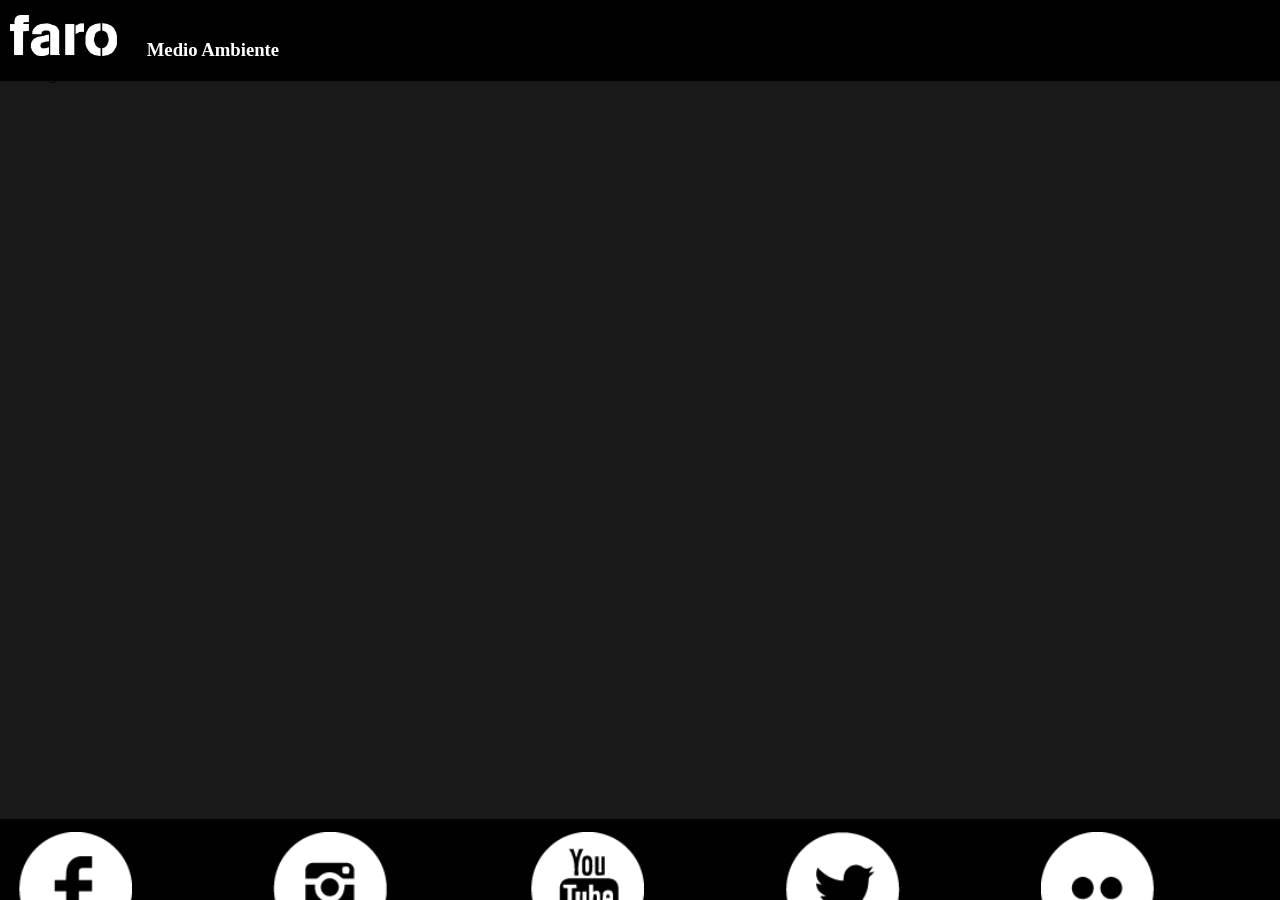
<file: ambiente.html>
<!DOCTYPE html>
<html>
<head>
<title></title>
<meta charset="utf-8">
<meta name="viewport" content="width=device-width, initial-scale=1.0, user-scalable=0, minimum-scale=1.0, maximum-scale=1.0">

     <link rel="stylesheet" type="text/css" href="css/page.css" />
 <script type="text/javascript" src="js/jquery.min.js"></script>


<style>
html{
	margin:0;}
body{
	width:100%;
	margin:0;
	}


 #page {
	margin:0% 0% 0% 2%;
	width:96%;
	height:100%;
}


 #page #content {
	width:99%;
	background-color: #000;
	border:2px solid #000;
	margin-top:2%;
	color:#FFF;
}

 #page #content .flip {
	padding:5px;
	text-align:center;
	background: #000;
	cursor:pointer;
    font-weight: bold;
	

}
 #page #content .panel {
	background: #FFF;
	display:none;
}

 #page #content .panel {
	width:100%;
}
 #page #content .photo{width:100%;}
 #page #content .photo img {
	width:100%;
	height:10%;
}

 #page #content .info {
	width:100%;
	height:100%;
}
 #page #content .info p {
margin-top:0px;
height:auto;
color:#000;
}
 .titulo{margin-top:0;
font-family:Verdana, Geneva, sans-serif;
border-bottom: 2px solid #333;}
 .fecha{
	border-top:2px solid #000;
	padding:.2em;
	font-style:oblique;
}
 .nombre{
	font-size:1.5em;
}

#contenido{margin-top:65px;margin-bottom:65px;width:99%;}


</style>

</head>
<body>
   <header>
        <div id="title">
        <div id="back-btn"><a id="return" href="#"><img src="img/flechas-01.png"/></a></div>
        <img  src="img/prueba.png"/>
          <div id="title0"><h3>Medio Ambiente</h3></div>
          </div>
</header>
    
	
       <div id="page">
       <div id="contenido">
	


</div>
    </div>
     <footer>
    <div><a href="https://www.facebook.com/faro.deoriente"><input type="image" src="img/Face_White.png"/></a></div>
	<div><a href="https://instagram.com/farodeoriente/"><input type="image" src="img/Insta_White.png"/></a></div>
	<div><a href="https://www.youtube.com/user/Farodeorienteoficial"><input type="image" src="img/Youtube_White.png"/></a></div>
    <div><a href="https://twitter.com/farodeoriente"><input type="image" src="img/Tuiter_White.png"/></a></div>
    <div><a href="https://www.flickr.com/photos/29978342@N03"><input type="image" src="img/Flicker_White.png"/></a></div>

      </footer>
      

<script type="application/javascript">
$(document).ready(function(){
	var estado = false;
	$(".a .flip").on('click',function(){
		$(".a .panel").slideToggle();
		if(estado == true){
		$(this).text("Leer");
			estado = false;
		}else{
			$(this).text("Cerrar")
			estado = true;
			}
	});
	var estado = false;
	$(".b .flip").on('click',function(){
		$(".b .panel").slideToggle();
		if(estado == true){
		$(this).text("Leer");
			estado = false;
		}else{
			$(this).text("Cerrar")
			estado = true;
			}
	});
	var estado = false;
	$(".c .flip").on('click',function(){
		$(".c .panel").slideToggle();
		if(estado == true){
		$(this).text("Leer");
			estado = false;
		}else{
			$(this).text("Cerrar")
			estado = true;
			}
	});
	var estado = false;
	$(".d .flip").on('click',function(){
		$(".d .panel").slideToggle();
		if(estado == true){
		$(this).text("Leer");
			estado = false;
		}else{
			$(this).text("Cerrar")
			estado = true;
			}
	});
	var estado = false;
	$(".e .flip").on('click',function(){
		$(".e .panel").slideToggle();
		if(estado == true){
		$(this).text("Leer");
			estado = false;
		}else{
			$(this).text("Cerrar")
			estado = true;
			}
	});
	var estado = false;
	$(".f .flip").on('click',function(){
		$(".f .panel").slideToggle();
		if(estado == true){
		$(this).text("Leer");
			estado = false;
		}else{
			$(this).text("Cerrar")
			estado = true;
			}
	});
	var estado = false;
	$(".g .flip").on('click',function(){
		$(".g .panel").slideToggle();
		if(estado == true){
		$(this).text("Leer");
			estado = false;
		}else{
			$(this).text("Cerrar")
			estado = true;
			}
	});
	var estado = false;
	$(".h .flip").on('click',function(){
		$(".h .panel").slideToggle();
		if(estado == true){
		$(this).text("Leer");
			estado = false;
		}else{
			$(this).text("Cerrar")
			estado = true;
			}
	});
	var estado = false;
	$(".i .flip").on('click',function(){
		$(".i .panel").slideToggle();
		if(estado == true){
		$(this).text("Leer");
			estado = false;
		}else{
			$(this).text("Cerrar")
			estado = true;
			}
	});
	var estado = false;
	$(".j .flip").on('click',function(){
		$(".j .panel").slideToggle();
		if(estado == true){
		$(this).text("Leer");
			estado = false;
		}else{
			$(this).text("Cerrar")
			estado = true;
			}
	});
	var estado = false;
	$(".k .flip").on('click',function(){
		$(".k .panel").slideToggle();
		if(estado == true){
		$(this).text("Leer");
			estado = false;
		}else{
			$(this).text("Cerrar")
			estado = true;
			}
	});
	var estado = false;
	$(".l .flip").on('click',function(){
		$(".l .panel").slideToggle();
		if(estado == true){
		$(this).text("Leer");
			estado = false;
		}else{
			$(this).text("Cerrar")
			estado = true;
			}
	});
	var estado = false;
	$(".m .flip").on('click',function(){
		$(".m .panel").slideToggle();
		if(estado == true){
		$(this).text("Leer");
			estado = false;
		}else{
			$(this).text("Cerrar")
			estado = true;
			}
	});
	var estado = false;
	$(".n .flip").on('click',function(){
		$(".n .panel").slideToggle();
		if(estado == true){
		$(this).text("Leer");
			estado = false;
		}else{
			$(this).text("Cerrar")
			estado = true;
			}
	});
	var estado = false;
	$(".o .flip").on('click',function(){
		$(".o .panel").slideToggle();
		if(estado == true){
		$(this).text("Leer");
			estado = false;
		}else{
			$(this).text("Cerrar")
			estado = true;
			}
	});
	var estado = false;
	$(".p .flip").on('click',function(){
		$(".p .panel").slideToggle();
		if(estado == true){
		$(this).text("Leer");
			estado = false;
		}else{
			$(this).text("Cerrar")
			estado = true;
			}
	});
	var estado = false;
	$(".q .flip").on('click',function(){
		$(".q .panel").slideToggle();
		if(estado == true){
		$(this).text("Leer");
			estado = false;
		}else{
			$(this).text("Cerrar")
			estado = true;
			}
	});
	var estado = false;
	$(".r .flip").on('click',function(){
		$(".r .panel").slideToggle();
		if(estado == true){
		$(this).text("Leer");
			estado = false;
		}else{
			$(this).text("Cerrar")
			estado = true;
			}
	});
	var estado = false;
	$(".s .flip").on('click',function(){
		$(".s .panel").slideToggle();
		if(estado == true){
		$(this).text("Leer");
			estado = false;
		}else{
			$(this).text("Cerrar")
			estado = true;
			}
	});
	var estado = false;
	$(".t .flip").on('click',function(){
		$(".t .panel").slideToggle();
		if(estado == true){
		$(this).text("Leer");
			estado = false;
		}else{
			$(this).text("Cerrar")
			estado = true;
			}
	});
	var estado = false;
	$(".u .flip").on('click',function(){
		$(".u .panel").slideToggle();
		if(estado == true){
		$(this).text("Leer");
			estado = false;
		}else{
			$(this).text("Cerrar")
			estado = true;
			}
	});
	var estado = false;
	$(".v .flip").on('click',function(){
		$(".v .panel").slideToggle();
		if(estado == true){
		$(this).text("Leer");
			estado = false;
		}else{
			$(this).text("Cerrar")
			estado = true;
			}
	});
	var estado = false;
	$(".w .flip").on('click',function(){
		$(".w .panel").slideToggle();
		if(estado == true){
		$(this).text("Leer");
			estado = false;
		}else{
			$(this).text("Cerrar")
			estado = true;
			}
	});
	var estado = false;
	$(".x .flip").on('click',function(){
		$(".x .panel").slideToggle();
		if(estado == true){
		$(this).text("Leer");
			estado = false;
		}else{
			$(this).text("Cerrar")
			estado = true;
			}
	});
	var estado = false;
	$(".y .flip").on('click',function(){
		$(".y .panel").slideToggle();
		if(estado == true){
		$(this).text("Leer");
			estado = false;
		}else{
			$(this).text("Cerrar")
			estado = true;
			}
	});
	var estado = false;
	$(".z .flip").on('click',function(){
		$(".z .panel").slideToggle();
		if(estado == true){
		$(this).text("Leer");
			estado = false;
		}else{
			$(this).text("Cerrar")
			estado = true;
			}
	});

});

</script>
<script type="text/javascript">
$(document).ready(function(){
   var refreshId = setInterval('load-async', 3000);
   $.ajaxSetup({ cache: false });
 });
 
 $(document).ready(function(){
	  $('#contenido').text('Cargando....');
      $("#contenido").load("http://www.farodeoriente.org/prueba/ambiente.html");
   });
</script>


</body>
</html>
</file>
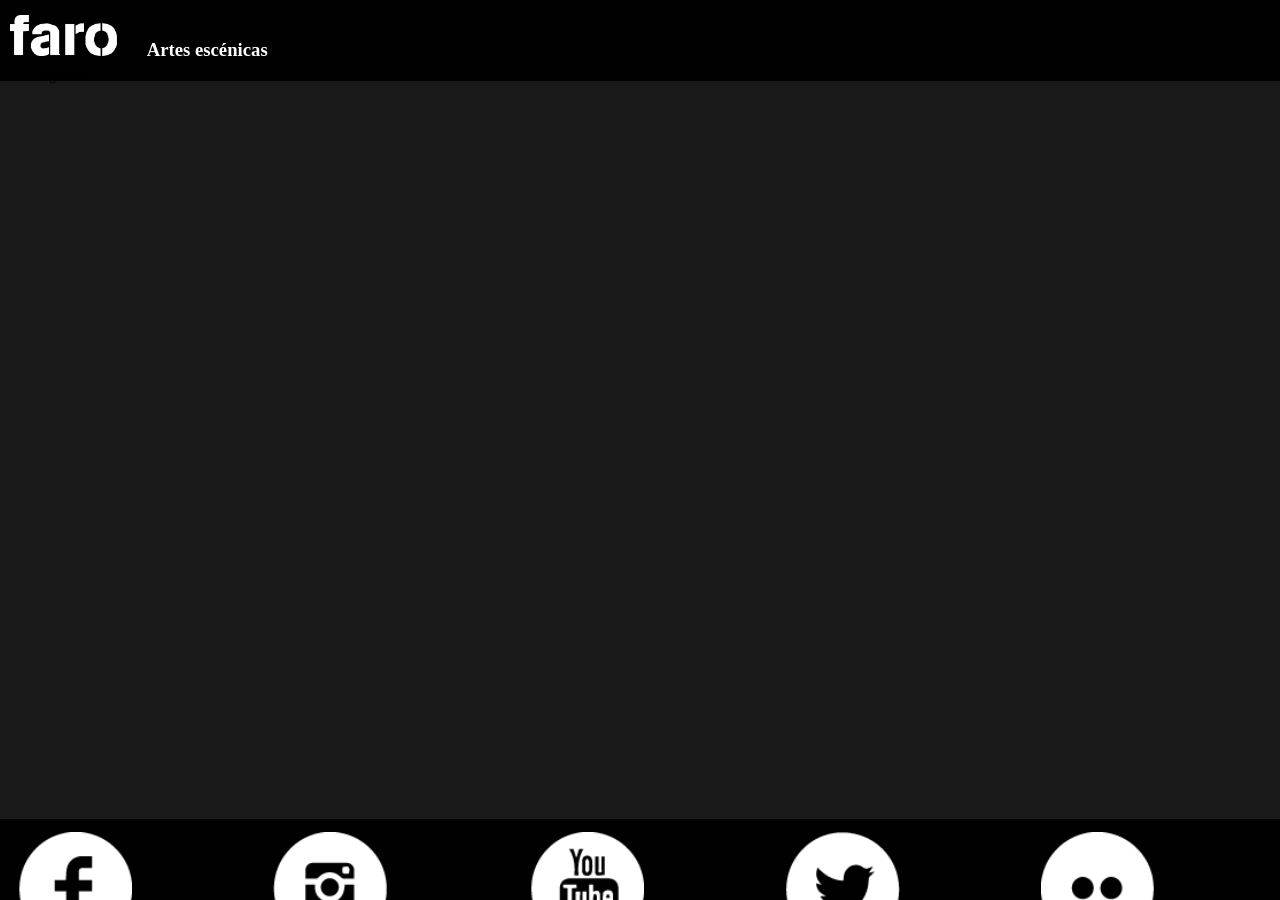
<file: artes.html>
<!DOCTYPE html>
<html>
<head>
<title></title>
<meta charset="utf-8">
<meta name="viewport" content="width=device-width, initial-scale=1.0, user-scalable=0, minimum-scale=1.0, maximum-scale=1.0">

     <link rel="stylesheet" type="text/css" href="css/page.css" />
 <script type="text/javascript" src="js/jquery.min.js"></script>


<style>
html{
	margin:0;}
body{
	width:100%;
	margin:0;
	}


 #page {
	margin:0% 0% 0% 2%;
	width:96%;
	height:100%;
}


 #page #content {
	width:99%;
	background-color: #000;
	border:2px solid #000;
	margin-top:2%;
	color:#FFF;
}

 #page #content .flip {
	padding:5px;
	text-align:center;
	background: #000;
	cursor:pointer;
    font-weight: bold;
	

}
 #page #content .panel {
	background: #FFF;
	display:none;
}

 #page #content .panel {
	width:100%;
}
 #page #content .photo{width:100%;}
 #page #content .photo img {
	width:100%;
	height:10%;
}

 #page #content .info {
	width:100%;
	height:100%;
}
 #page #content .info p {
margin-top:0px;
height:auto;
color:#000;
}
 .titulo{margin-top:0;
font-family:Verdana, Geneva, sans-serif;
border-bottom: 2px solid #333;}
 .fecha{
	border-top:2px solid #000;
	padding:.2em;
	font-style:oblique;
}
 .nombre{
	font-size:1.5em;
}

#contenido{margin-top:65px;margin-bottom:65px;width:99%;}

</style>

</head>
<body>
   <header>
        <div id="title">
        <div id="back-btn"><a id="return" href="#"><img src="img/flechas-01.png"/></a></div>
        <img  src="img/prueba.png"/>
          <div id="title0"><h3>Artes escénicas</h3></div>
          </div>
</header>
    
	
       <div id="page">
       <div id="contenido">
	


</div>
    </div>
     <footer>
    <div><a href="https://www.facebook.com/faro.deoriente"><input type="image" src="img/Face_White.png"/></a></div>
	<div><a href="https://instagram.com/farodeoriente/"><input type="image" src="img/Insta_White.png"/></a></div>
	<div><a href="https://www.youtube.com/user/Farodeorienteoficial"><input type="image" src="img/Youtube_White.png"/></a></div>
    <div><a href="https://twitter.com/farodeoriente"><input type="image" src="img/Tuiter_White.png"/></a></div>
    <div><a href="https://www.flickr.com/photos/29978342@N03"><input type="image" src="img/Flicker_White.png"/></a></div>

      </footer>
      

<script type="application/javascript">
$(document).ready(function(){
	var estado = false;
	$(".a .flip").on('click',function(){
		$(".a .panel").slideToggle();
		if(estado == true){
		$(this).text("Leer");
			estado = false;
		}else{
			$(this).text("Cerrar")
			estado = true;
			}
	});
	var estado = false;
	$(".b .flip").on('click',function(){
		$(".b .panel").slideToggle();
		if(estado == true){
		$(this).text("Leer");
			estado = false;
		}else{
			$(this).text("Cerrar")
			estado = true;
			}
	});
	var estado = false;
	$(".c .flip").on('click',function(){
		$(".c .panel").slideToggle();
		if(estado == true){
		$(this).text("Leer");
			estado = false;
		}else{
			$(this).text("Cerrar")
			estado = true;
			}
	});
	var estado = false;
	$(".d .flip").on('click',function(){
		$(".d .panel").slideToggle();
		if(estado == true){
		$(this).text("Leer");
			estado = false;
		}else{
			$(this).text("Cerrar")
			estado = true;
			}
	});
	var estado = false;
	$(".e .flip").on('click',function(){
		$(".e .panel").slideToggle();
		if(estado == true){
		$(this).text("Leer");
			estado = false;
		}else{
			$(this).text("Cerrar")
			estado = true;
			}
	});
	var estado = false;
	$(".f .flip").on('click',function(){
		$(".f .panel").slideToggle();
		if(estado == true){
		$(this).text("Leer");
			estado = false;
		}else{
			$(this).text("Cerrar")
			estado = true;
			}
	});
	var estado = false;
	$(".g .flip").on('click',function(){
		$(".g .panel").slideToggle();
		if(estado == true){
		$(this).text("Leer");
			estado = false;
		}else{
			$(this).text("Cerrar")
			estado = true;
			}
	});
	var estado = false;
	$(".h .flip").on('click',function(){
		$(".h .panel").slideToggle();
		if(estado == true){
		$(this).text("Leer");
			estado = false;
		}else{
			$(this).text("Cerrar")
			estado = true;
			}
	});
	var estado = false;
	$(".i .flip").on('click',function(){
		$(".i .panel").slideToggle();
		if(estado == true){
		$(this).text("Leer");
			estado = false;
		}else{
			$(this).text("Cerrar")
			estado = true;
			}
	});
	var estado = false;
	$(".j .flip").on('click',function(){
		$(".j .panel").slideToggle();
		if(estado == true){
		$(this).text("Leer");
			estado = false;
		}else{
			$(this).text("Cerrar")
			estado = true;
			}
	});
	var estado = false;
	$(".k .flip").on('click',function(){
		$(".k .panel").slideToggle();
		if(estado == true){
		$(this).text("Leer");
			estado = false;
		}else{
			$(this).text("Cerrar")
			estado = true;
			}
	});
	var estado = false;
	$(".l .flip").on('click',function(){
		$(".l .panel").slideToggle();
		if(estado == true){
		$(this).text("Leer");
			estado = false;
		}else{
			$(this).text("Cerrar")
			estado = true;
			}
	});
	var estado = false;
	$(".m .flip").on('click',function(){
		$(".m .panel").slideToggle();
		if(estado == true){
		$(this).text("Leer");
			estado = false;
		}else{
			$(this).text("Cerrar")
			estado = true;
			}
	});
	var estado = false;
	$(".n .flip").on('click',function(){
		$(".n .panel").slideToggle();
		if(estado == true){
		$(this).text("Leer");
			estado = false;
		}else{
			$(this).text("Cerrar")
			estado = true;
			}
	});
	var estado = false;
	$(".o .flip").on('click',function(){
		$(".o .panel").slideToggle();
		if(estado == true){
		$(this).text("Leer");
			estado = false;
		}else{
			$(this).text("Cerrar")
			estado = true;
			}
	});
	var estado = false;
	$(".p .flip").on('click',function(){
		$(".p .panel").slideToggle();
		if(estado == true){
		$(this).text("Leer");
			estado = false;
		}else{
			$(this).text("Cerrar")
			estado = true;
			}
	});
	var estado = false;
	$(".q .flip").on('click',function(){
		$(".q .panel").slideToggle();
		if(estado == true){
		$(this).text("Leer");
			estado = false;
		}else{
			$(this).text("Cerrar")
			estado = true;
			}
	});
	var estado = false;
	$(".r .flip").on('click',function(){
		$(".r .panel").slideToggle();
		if(estado == true){
		$(this).text("Leer");
			estado = false;
		}else{
			$(this).text("Cerrar")
			estado = true;
			}
	});
	var estado = false;
	$(".s .flip").on('click',function(){
		$(".s .panel").slideToggle();
		if(estado == true){
		$(this).text("Leer");
			estado = false;
		}else{
			$(this).text("Cerrar")
			estado = true;
			}
	});
	var estado = false;
	$(".t .flip").on('click',function(){
		$(".t .panel").slideToggle();
		if(estado == true){
		$(this).text("Leer");
			estado = false;
		}else{
			$(this).text("Cerrar")
			estado = true;
			}
	});
	var estado = false;
	$(".u .flip").on('click',function(){
		$(".u .panel").slideToggle();
		if(estado == true){
		$(this).text("Leer");
			estado = false;
		}else{
			$(this).text("Cerrar")
			estado = true;
			}
	});
	var estado = false;
	$(".v .flip").on('click',function(){
		$(".v .panel").slideToggle();
		if(estado == true){
		$(this).text("Leer");
			estado = false;
		}else{
			$(this).text("Cerrar")
			estado = true;
			}
	});
	var estado = false;
	$(".w .flip").on('click',function(){
		$(".w .panel").slideToggle();
		if(estado == true){
		$(this).text("Leer");
			estado = false;
		}else{
			$(this).text("Cerrar")
			estado = true;
			}
	});
	var estado = false;
	$(".x .flip").on('click',function(){
		$(".x .panel").slideToggle();
		if(estado == true){
		$(this).text("Leer");
			estado = false;
		}else{
			$(this).text("Cerrar")
			estado = true;
			}
	});
	var estado = false;
	$(".y .flip").on('click',function(){
		$(".y .panel").slideToggle();
		if(estado == true){
		$(this).text("Leer");
			estado = false;
		}else{
			$(this).text("Cerrar")
			estado = true;
			}
	});
	var estado = false;
	$(".z .flip").on('click',function(){
		$(".z .panel").slideToggle();
		if(estado == true){
		$(this).text("Leer");
			estado = false;
		}else{
			$(this).text("Cerrar")
			estado = true;
			}
	});

});

</script>
<script type="text/javascript">
$(document).ready(function(){
   var refreshId = setInterval('load-async', 3000);
   $.ajaxSetup({ cache: false });
 });
 
 $(document).ready(function(){
	  $('#contenido').text('Cargando....');
      $("#contenido").load("http://www.farodeoriente.org/prueba/artes.html");
   });
</script>


</body>
</html>
</file>
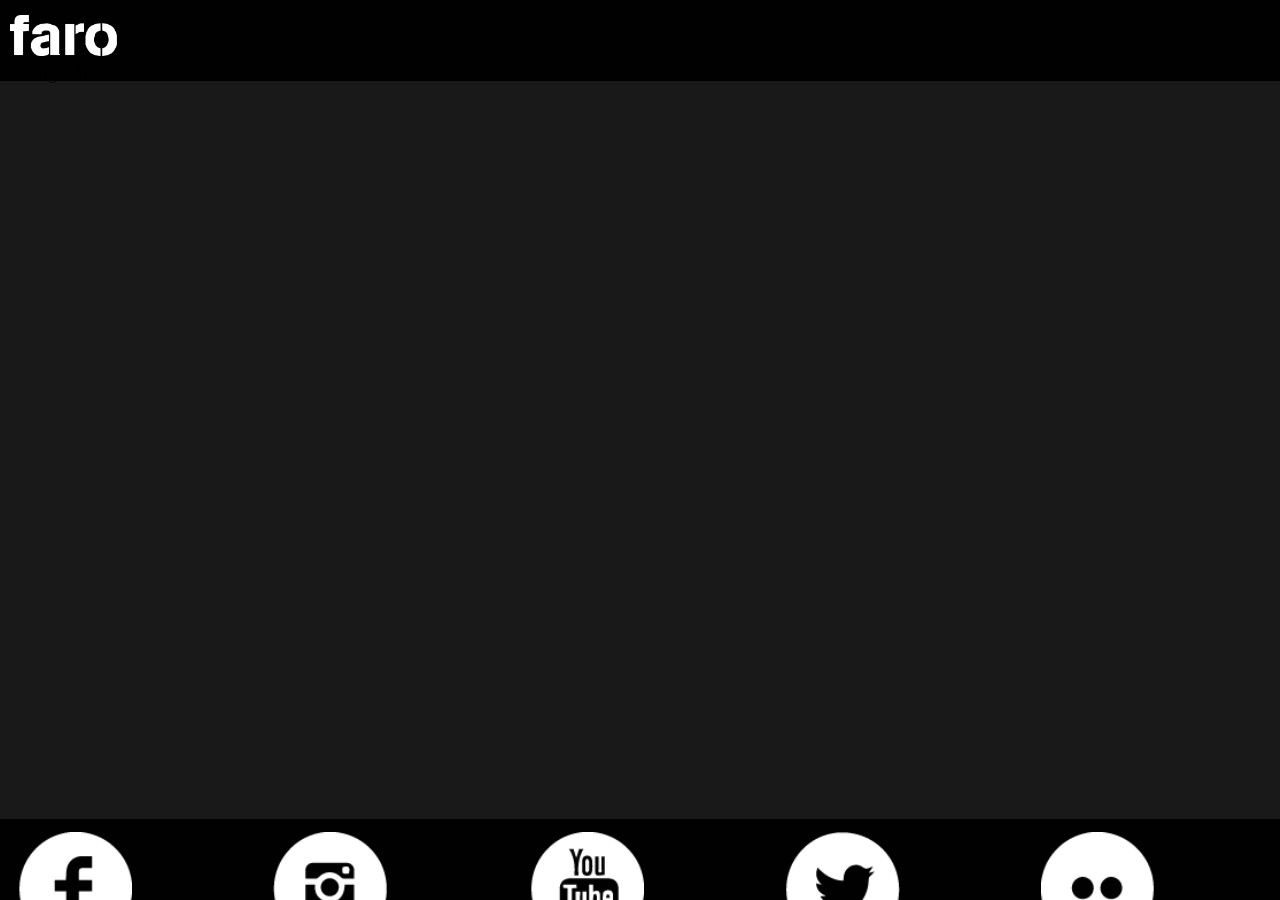
<file: cinco.html>
<!DOCTYPE html>
<html>
<head>
<title></title>
<meta charset="utf-8">
<meta name="viewport" content="width=device-width, initial-scale=1.0, user-scalable=0, minimum-scale=1.0, maximum-scale=1.0">

     <link rel="stylesheet" type="text/css" href="css/page.css" />
 <script type="text/javascript" src="js/jquery.min.js"></script>


<style>
	#todo{ background-color:#FFF; border:2px solid #000;}
	#imagen img{width:100%;height:25%;}
	.fecha{ margin:0;padding:0; border-bottom:2px solid #000;  width:99.85%; }
	.fecha h3,h4{margin:0;padding:0; margin-left:10px;}
	#description {margin-left:10px;margin-right:10px;text-align:justify;}
	#description ul,li{margin-left:5%;}

#contenido{margin-top:65px;margin-bottom:65px;text-align:justify;}

</style>

</head>
<body>
   <header>
        <div id="title">
        <div id="back-btn"><a id="return" href="#"><img src="img/flechas-01.png"/></a></div>
        <img  src="img/prueba.png"/>
          </div>
</header>
    
	
       <div id="page">
       <div id="contenido">
	


</div>
    </div>
     <footer>
    <div><a href="https://www.facebook.com/faro.deoriente"><input type="image" src="img/Face_White.png"/></a></div>
	<div><a href="https://instagram.com/farodeoriente/"><input type="image" src="img/Insta_White.png"/></a></div>
	<div><a href="https://www.youtube.com/user/Farodeorienteoficial"><input type="image" src="img/Youtube_White.png"/></a></div>
    <div><a href="https://twitter.com/farodeoriente"><input type="image" src="img/Tuiter_White.png"/></a></div>
    <div><a href="https://www.flickr.com/photos/29978342@N03"><input type="image" src="img/Flicker_White.png"/></a></div>

      </footer>

<script type="text/javascript">
 $(document).ready(function(){
	  $('#contenido').text('Cargando....');
      $("#contenido").load("http://www.farodeoriente.org/prueba/cinco.html");
   });

$(document).ready(function(){
   var refreshId = setInterval('load-async', 3000);
   $.ajaxSetup({ cache: false });
 });
</script>

</body>
</html>
</file>
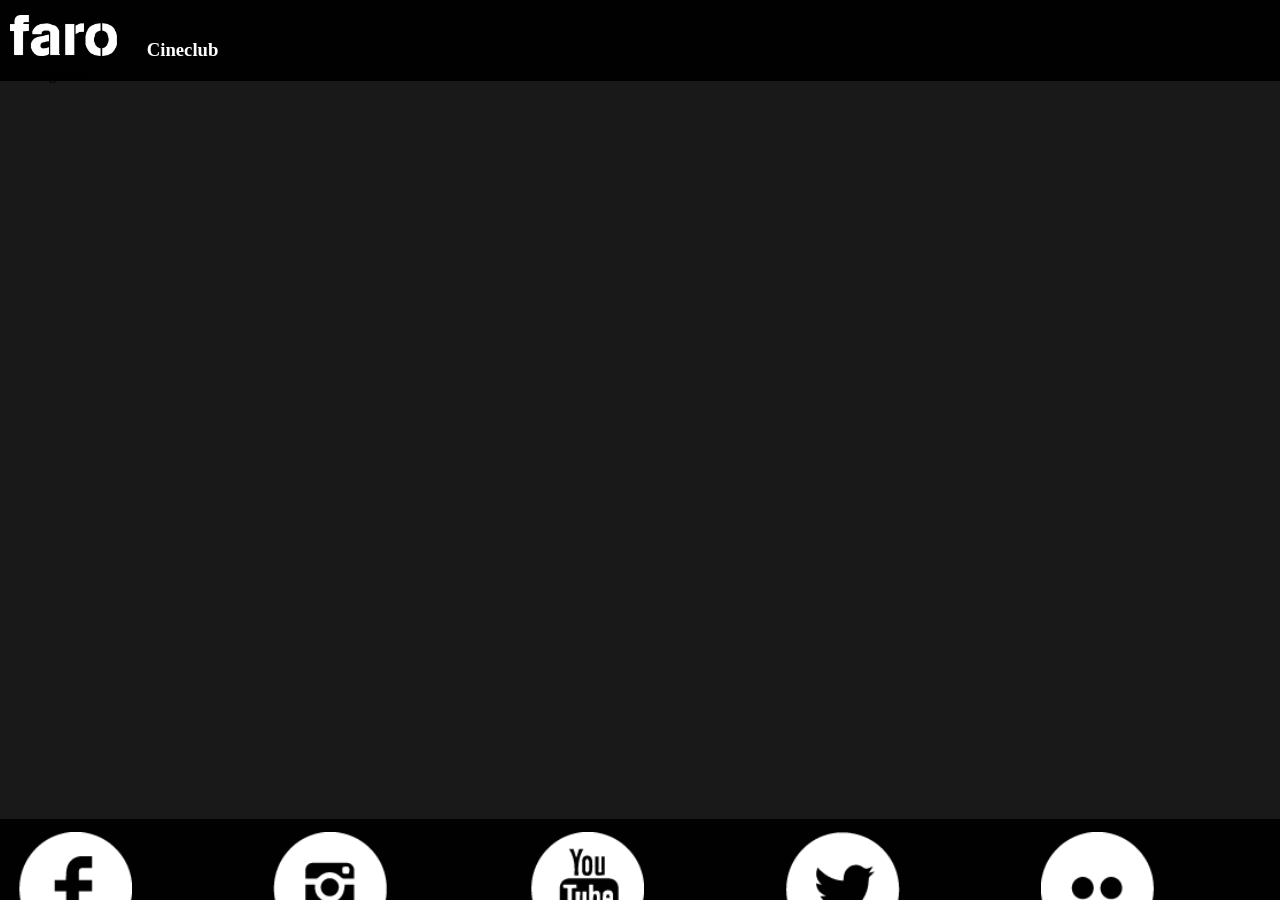
<file: cineclub.html>
<!DOCTYPE html>
<html>
<head>
<title></title>
<meta charset="utf-8">
<meta name="viewport" content="width=device-width, initial-scale=1.0, user-scalable=0, minimum-scale=1.0, maximum-scale=1.0">

     <link rel="stylesheet" type="text/css" href="css/page.css" />
 <script type="text/javascript" src="js/jquery.min.js"></script>


<style>
html{
	margin:0;}
body{
	width:100%;
	margin:0;
	}


 #page {
	margin:0% 0% 0% 2%;
	width:96%;
	height:100%;
}


 #page #content {
	width:99%;
	background-color: #000;
	border:2px solid #000;
	margin-top:2%;
	color:#FFF;
}

 #page #content .flip {
	padding:5px;
	text-align:center;
	background: #000;
	cursor:pointer;
    font-weight: bold;
	

}
 #page #content .panel {
	background: #FFF;
	display:none;
}

 #page #content .panel {
	width:100%;
}
 #page #content .photo{width:100%;}
 #page #content .photo img {
	width:100%;
	height:10%;
}

 #page #content .info {
	width:100%;
	height:100%;
}
 #page #content .info p {
margin-top:0px;
height:auto;
color:#000;
}
 .titulo{margin-top:0;
font-family:Verdana, Geneva, sans-serif;
border-bottom: 2px solid #333;}
 .fecha{
	border-top:2px solid #000;
	padding:.2em;
	font-style:oblique;
}
 .nombre{
	font-size:1.5em;
}

#contenido{margin-top:65px;margin-bottom:65px;width:99%;}


</style>

</head>
<body>
   <header>
        <div id="title">
        <div id="back-btn"><a id="return" href="#"><img src="img/flechas-01.png"/></a></div>
        <img  src="img/prueba.png"/>
          <div id="title0"><h3>Cineclub</h3></div>
          </div>
</header>
    
	
       <div id="page">
       <div id="contenido">
	


</div>
    </div>
     <footer>
    <div><a href="https://www.facebook.com/faro.deoriente"><input type="image" src="img/Face_White.png"/></a></div>
	<div><a href="https://instagram.com/farodeoriente/"><input type="image" src="img/Insta_White.png"/></a></div>
	<div><a href="https://www.youtube.com/user/Farodeorienteoficial"><input type="image" src="img/Youtube_White.png"/></a></div>
    <div><a href="https://twitter.com/farodeoriente"><input type="image" src="img/Tuiter_White.png"/></a></div>
    <div><a href="https://www.flickr.com/photos/29978342@N03"><input type="image" src="img/Flicker_White.png"/></a></div>

      </footer>
      

<script type="application/javascript">
$(document).ready(function(){
	var estado = false;
	$(".a .flip").on('click',function(){
		$(".a .panel").slideToggle();
		if(estado == true){
		$(this).text("Leer");
			estado = false;
		}else{
			$(this).text("Cerrar")
			estado = true;
			}
	});
	var estado = false;
	$(".b .flip").on('click',function(){
		$(".b .panel").slideToggle();
		if(estado == true){
		$(this).text("Leer");
			estado = false;
		}else{
			$(this).text("Cerrar")
			estado = true;
			}
	});
	var estado = false;
	$(".c .flip").on('click',function(){
		$(".c .panel").slideToggle();
		if(estado == true){
		$(this).text("Leer");
			estado = false;
		}else{
			$(this).text("Cerrar")
			estado = true;
			}
	});
	var estado = false;
	$(".d .flip").on('click',function(){
		$(".d .panel").slideToggle();
		if(estado == true){
		$(this).text("Leer");
			estado = false;
		}else{
			$(this).text("Cerrar")
			estado = true;
			}
	});
	var estado = false;
	$(".e .flip").on('click',function(){
		$(".e .panel").slideToggle();
		if(estado == true){
		$(this).text("Leer");
			estado = false;
		}else{
			$(this).text("Cerrar")
			estado = true;
			}
	});
	var estado = false;
	$(".f .flip").on('click',function(){
		$(".f .panel").slideToggle();
		if(estado == true){
		$(this).text("Leer");
			estado = false;
		}else{
			$(this).text("Cerrar")
			estado = true;
			}
	});
	var estado = false;
	$(".g .flip").on('click',function(){
		$(".g .panel").slideToggle();
		if(estado == true){
		$(this).text("Leer");
			estado = false;
		}else{
			$(this).text("Cerrar")
			estado = true;
			}
	});
	var estado = false;
	$(".h .flip").on('click',function(){
		$(".h .panel").slideToggle();
		if(estado == true){
		$(this).text("Leer");
			estado = false;
		}else{
			$(this).text("Cerrar")
			estado = true;
			}
	});
	var estado = false;
	$(".i .flip").on('click',function(){
		$(".i .panel").slideToggle();
		if(estado == true){
		$(this).text("Leer");
			estado = false;
		}else{
			$(this).text("Cerrar")
			estado = true;
			}
	});
	var estado = false;
	$(".j .flip").on('click',function(){
		$(".j .panel").slideToggle();
		if(estado == true){
		$(this).text("Leer");
			estado = false;
		}else{
			$(this).text("Cerrar")
			estado = true;
			}
	});
	var estado = false;
	$(".k .flip").on('click',function(){
		$(".k .panel").slideToggle();
		if(estado == true){
		$(this).text("Leer");
			estado = false;
		}else{
			$(this).text("Cerrar")
			estado = true;
			}
	});
	var estado = false;
	$(".l .flip").on('click',function(){
		$(".l .panel").slideToggle();
		if(estado == true){
		$(this).text("Leer");
			estado = false;
		}else{
			$(this).text("Cerrar")
			estado = true;
			}
	});
	var estado = false;
	$(".m .flip").on('click',function(){
		$(".m .panel").slideToggle();
		if(estado == true){
		$(this).text("Leer");
			estado = false;
		}else{
			$(this).text("Cerrar")
			estado = true;
			}
	});
	var estado = false;
	$(".n .flip").on('click',function(){
		$(".n .panel").slideToggle();
		if(estado == true){
		$(this).text("Leer");
			estado = false;
		}else{
			$(this).text("Cerrar")
			estado = true;
			}
	});
	var estado = false;
	$(".o .flip").on('click',function(){
		$(".o .panel").slideToggle();
		if(estado == true){
		$(this).text("Leer");
			estado = false;
		}else{
			$(this).text("Cerrar")
			estado = true;
			}
	});
	var estado = false;
	$(".p .flip").on('click',function(){
		$(".p .panel").slideToggle();
		if(estado == true){
		$(this).text("Leer");
			estado = false;
		}else{
			$(this).text("Cerrar")
			estado = true;
			}
	});
	var estado = false;
	$(".q .flip").on('click',function(){
		$(".q .panel").slideToggle();
		if(estado == true){
		$(this).text("Leer");
			estado = false;
		}else{
			$(this).text("Cerrar")
			estado = true;
			}
	});
	var estado = false;
	$(".r .flip").on('click',function(){
		$(".r .panel").slideToggle();
		if(estado == true){
		$(this).text("Leer");
			estado = false;
		}else{
			$(this).text("Cerrar")
			estado = true;
			}
	});
	var estado = false;
	$(".s .flip").on('click',function(){
		$(".s .panel").slideToggle();
		if(estado == true){
		$(this).text("Leer");
			estado = false;
		}else{
			$(this).text("Cerrar")
			estado = true;
			}
	});
	var estado = false;
	$(".t .flip").on('click',function(){
		$(".t .panel").slideToggle();
		if(estado == true){
		$(this).text("Leer");
			estado = false;
		}else{
			$(this).text("Cerrar")
			estado = true;
			}
	});
	var estado = false;
	$(".u .flip").on('click',function(){
		$(".u .panel").slideToggle();
		if(estado == true){
		$(this).text("Leer");
			estado = false;
		}else{
			$(this).text("Cerrar")
			estado = true;
			}
	});
	var estado = false;
	$(".v .flip").on('click',function(){
		$(".v .panel").slideToggle();
		if(estado == true){
		$(this).text("Leer");
			estado = false;
		}else{
			$(this).text("Cerrar")
			estado = true;
			}
	});
	var estado = false;
	$(".w .flip").on('click',function(){
		$(".w .panel").slideToggle();
		if(estado == true){
		$(this).text("Leer");
			estado = false;
		}else{
			$(this).text("Cerrar")
			estado = true;
			}
	});
	var estado = false;
	$(".x .flip").on('click',function(){
		$(".x .panel").slideToggle();
		if(estado == true){
		$(this).text("Leer");
			estado = false;
		}else{
			$(this).text("Cerrar")
			estado = true;
			}
	});
	var estado = false;
	$(".y .flip").on('click',function(){
		$(".y .panel").slideToggle();
		if(estado == true){
		$(this).text("Leer");
			estado = false;
		}else{
			$(this).text("Cerrar")
			estado = true;
			}
	});
	var estado = false;
	$(".z .flip").on('click',function(){
		$(".z .panel").slideToggle();
		if(estado == true){
		$(this).text("Leer");
			estado = false;
		}else{
			$(this).text("Cerrar")
			estado = true;
			}
	});

});

</script>
<script type="text/javascript">
$(document).ready(function(){
   var refreshId = setInterval('load-async', 3000);
   $.ajaxSetup({ cache: false });
 });
 
 $(document).ready(function(){
	  $('#contenido').text('Cargando....');
      $("#contenido").load("http://www.farodeoriente.org/prueba/cineclub.html");
   });
</script>


</body>
</html>
</file>
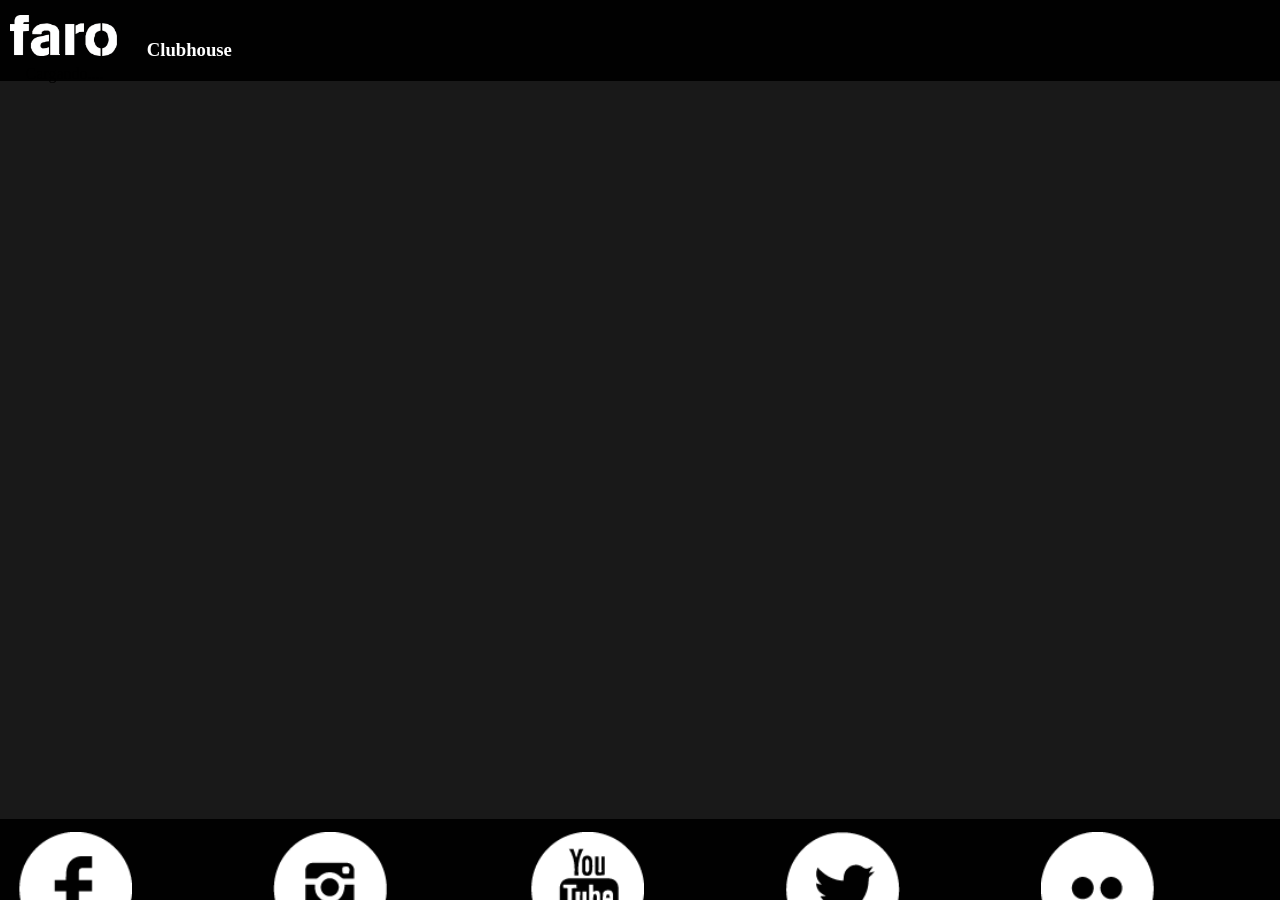
<file: clubhouse.html>
<!DOCTYPE html>
<html>
<head>
<title></title>
<meta charset="utf-8">
<meta name="viewport" content="width=device-width, initial-scale=1.0, user-scalable=0, minimum-scale=1.0, maximum-scale=1.0">

     <link rel="stylesheet" type="text/css" href="css/page.css" />
 <script type="text/javascript" src="js/jquery.min.js"></script>


<style>
html{
	margin:0;}
body{
	width:100%;
	margin:0;
	}


 #page {
	margin:0% 0% 0% 2%;
	width:96%;
	height:100%;
}


 #page #content {
	width:99%;
	background-color: #000;
	border:2px solid #000;
	margin-top:2%;
	color:#FFF;
}

 #page #content .flip {
	padding:5px;
	text-align:center;
	background: #000;
	cursor:pointer;
    font-weight: bold;
	

}
 #page #content .panel {
	background: #FFF;
	display:none;
}

 #page #content .panel {
	width:100%;
}
 #page #content .photo{width:100%;}
 #page #content .photo img {
	width:100%;
	height:10%;
}

 #page #content .info {
	width:100%;
	height:100%;
}
 #page #content .info p {
margin-top:0px;
height:auto;
color:#000;
}
 .titulo{margin-top:0;
font-family:Verdana, Geneva, sans-serif;
border-bottom: 2px solid #333;}
 .fecha{
	border-top:2px solid #000;
	padding:.2em;
	font-style:oblique;
}
 .nombre{
	font-size:1.5em;
}

#contenido{margin-top:65px;margin-bottom:65px;width:99%;}


</style>

</head>
<body>
   <header>
        <div id="title">
        <div id="back-btn"><a id="return" href="#"><img src="img/flechas-01.png"/></a></div>
        <img  src="img/prueba.png"/>
          <div id="title0"><h3>Clubhouse</h3></div>
          </div>
</header>
    
	
       <div id="page">
       <div id="contenido">
	


</div>
    </div>
     <footer>
    <div><a href="https://www.facebook.com/faro.deoriente"><input type="image" src="img/Face_White.png"/></a></div>
	<div><a href="https://instagram.com/farodeoriente/"><input type="image" src="img/Insta_White.png"/></a></div>
	<div><a href="https://www.youtube.com/user/Farodeorienteoficial"><input type="image" src="img/Youtube_White.png"/></a></div>
    <div><a href="https://twitter.com/farodeoriente"><input type="image" src="img/Tuiter_White.png"/></a></div>
    <div><a href="https://www.flickr.com/photos/29978342@N03"><input type="image" src="img/Flicker_White.png"/></a></div>

      </footer>
      

<script type="application/javascript">
$(document).ready(function(){
	var estado = false;
	$(".a .flip").on('click',function(){
		$(".a .panel").slideToggle();
		if(estado == true){
		$(this).text("Leer");
			estado = false;
		}else{
			$(this).text("Cerrar")
			estado = true;
			}
	});
	var estado = false;
	$(".b .flip").on('click',function(){
		$(".b .panel").slideToggle();
		if(estado == true){
		$(this).text("Leer");
			estado = false;
		}else{
			$(this).text("Cerrar")
			estado = true;
			}
	});
	var estado = false;
	$(".c .flip").on('click',function(){
		$(".c .panel").slideToggle();
		if(estado == true){
		$(this).text("Leer");
			estado = false;
		}else{
			$(this).text("Cerrar")
			estado = true;
			}
	});
	var estado = false;
	$(".d .flip").on('click',function(){
		$(".d .panel").slideToggle();
		if(estado == true){
		$(this).text("Leer");
			estado = false;
		}else{
			$(this).text("Cerrar")
			estado = true;
			}
	});
	var estado = false;
	$(".e .flip").on('click',function(){
		$(".e .panel").slideToggle();
		if(estado == true){
		$(this).text("Leer");
			estado = false;
		}else{
			$(this).text("Cerrar")
			estado = true;
			}
	});
	var estado = false;
	$(".f .flip").on('click',function(){
		$(".f .panel").slideToggle();
		if(estado == true){
		$(this).text("Leer");
			estado = false;
		}else{
			$(this).text("Cerrar")
			estado = true;
			}
	});
	var estado = false;
	$(".g .flip").on('click',function(){
		$(".g .panel").slideToggle();
		if(estado == true){
		$(this).text("Leer");
			estado = false;
		}else{
			$(this).text("Cerrar")
			estado = true;
			}
	});
	var estado = false;
	$(".h .flip").on('click',function(){
		$(".h .panel").slideToggle();
		if(estado == true){
		$(this).text("Leer");
			estado = false;
		}else{
			$(this).text("Cerrar")
			estado = true;
			}
	});
	var estado = false;
	$(".i .flip").on('click',function(){
		$(".i .panel").slideToggle();
		if(estado == true){
		$(this).text("Leer");
			estado = false;
		}else{
			$(this).text("Cerrar")
			estado = true;
			}
	});
	var estado = false;
	$(".j .flip").on('click',function(){
		$(".j .panel").slideToggle();
		if(estado == true){
		$(this).text("Leer");
			estado = false;
		}else{
			$(this).text("Cerrar")
			estado = true;
			}
	});
	var estado = false;
	$(".k .flip").on('click',function(){
		$(".k .panel").slideToggle();
		if(estado == true){
		$(this).text("Leer");
			estado = false;
		}else{
			$(this).text("Cerrar")
			estado = true;
			}
	});
	var estado = false;
	$(".l .flip").on('click',function(){
		$(".l .panel").slideToggle();
		if(estado == true){
		$(this).text("Leer");
			estado = false;
		}else{
			$(this).text("Cerrar")
			estado = true;
			}
	});
	var estado = false;
	$(".m .flip").on('click',function(){
		$(".m .panel").slideToggle();
		if(estado == true){
		$(this).text("Leer");
			estado = false;
		}else{
			$(this).text("Cerrar")
			estado = true;
			}
	});
	var estado = false;
	$(".n .flip").on('click',function(){
		$(".n .panel").slideToggle();
		if(estado == true){
		$(this).text("Leer");
			estado = false;
		}else{
			$(this).text("Cerrar")
			estado = true;
			}
	});
	var estado = false;
	$(".o .flip").on('click',function(){
		$(".o .panel").slideToggle();
		if(estado == true){
		$(this).text("Leer");
			estado = false;
		}else{
			$(this).text("Cerrar")
			estado = true;
			}
	});
	var estado = false;
	$(".p .flip").on('click',function(){
		$(".p .panel").slideToggle();
		if(estado == true){
		$(this).text("Leer");
			estado = false;
		}else{
			$(this).text("Cerrar")
			estado = true;
			}
	});
	var estado = false;
	$(".q .flip").on('click',function(){
		$(".q .panel").slideToggle();
		if(estado == true){
		$(this).text("Leer");
			estado = false;
		}else{
			$(this).text("Cerrar")
			estado = true;
			}
	});
	var estado = false;
	$(".r .flip").on('click',function(){
		$(".r .panel").slideToggle();
		if(estado == true){
		$(this).text("Leer");
			estado = false;
		}else{
			$(this).text("Cerrar")
			estado = true;
			}
	});
	var estado = false;
	$(".s .flip").on('click',function(){
		$(".s .panel").slideToggle();
		if(estado == true){
		$(this).text("Leer");
			estado = false;
		}else{
			$(this).text("Cerrar")
			estado = true;
			}
	});
	var estado = false;
	$(".t .flip").on('click',function(){
		$(".t .panel").slideToggle();
		if(estado == true){
		$(this).text("Leer");
			estado = false;
		}else{
			$(this).text("Cerrar")
			estado = true;
			}
	});
	var estado = false;
	$(".u .flip").on('click',function(){
		$(".u .panel").slideToggle();
		if(estado == true){
		$(this).text("Leer");
			estado = false;
		}else{
			$(this).text("Cerrar")
			estado = true;
			}
	});
	var estado = false;
	$(".v .flip").on('click',function(){
		$(".v .panel").slideToggle();
		if(estado == true){
		$(this).text("Leer");
			estado = false;
		}else{
			$(this).text("Cerrar")
			estado = true;
			}
	});
	var estado = false;
	$(".w .flip").on('click',function(){
		$(".w .panel").slideToggle();
		if(estado == true){
		$(this).text("Leer");
			estado = false;
		}else{
			$(this).text("Cerrar")
			estado = true;
			}
	});
	var estado = false;
	$(".x .flip").on('click',function(){
		$(".x .panel").slideToggle();
		if(estado == true){
		$(this).text("Leer");
			estado = false;
		}else{
			$(this).text("Cerrar")
			estado = true;
			}
	});
	var estado = false;
	$(".y .flip").on('click',function(){
		$(".y .panel").slideToggle();
		if(estado == true){
		$(this).text("Leer");
			estado = false;
		}else{
			$(this).text("Cerrar")
			estado = true;
			}
	});
	var estado = false;
	$(".z .flip").on('click',function(){
		$(".z .panel").slideToggle();
		if(estado == true){
		$(this).text("Leer");
			estado = false;
		}else{
			$(this).text("Cerrar")
			estado = true;
			}
	});

});

</script>
<script type="text/javascript">
$(document).ready(function(){
   var refreshId = setInterval('load-async', 3000);
   $.ajaxSetup({ cache: false });
 });
 
 $(document).ready(function(){
	  $('#contenido').text('Cargando....');
      $("#contenido").load("http://www.farodeoriente.org/prueba/clubhouse.html");
   });
</script>


</body>
</html>
</file>
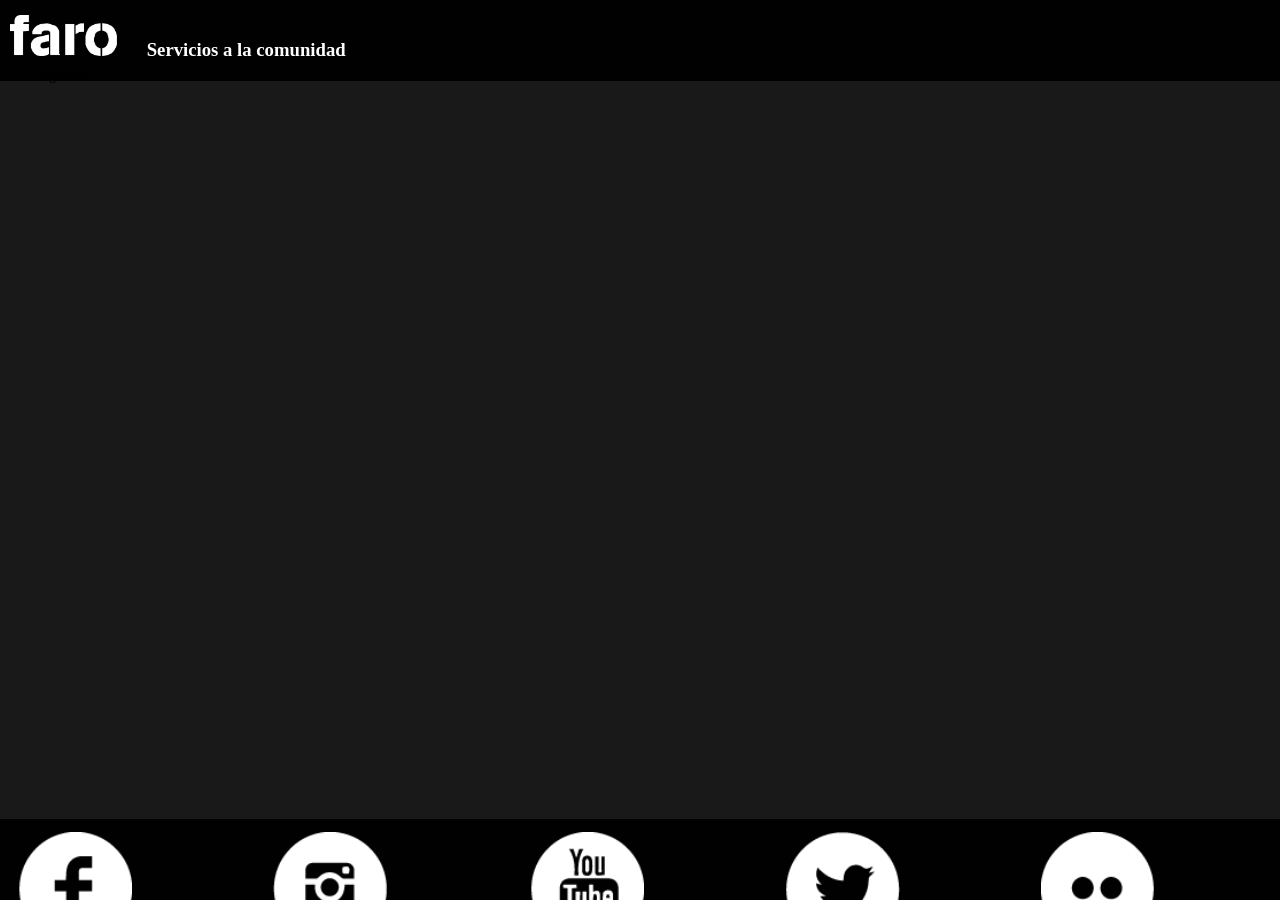
<file: comunidad.html>
<!DOCTYPE html>
<html>
<head>
<title></title>
<meta charset="utf-8">
<meta name="viewport" content="width=device-width, initial-scale=1.0, user-scalable=0, minimum-scale=1.0, maximum-scale=1.0">

     <link rel="stylesheet" type="text/css" href="css/page.css" />
 <script type="text/javascript" src="js/jquery.min.js"></script>


<style>
html{
	margin:0;}
body{
	width:100%;
	margin:0;
	}


 #page {
	margin:0% 0% 0% 2%;
	width:96%;
	height:100%;
}


 #page #content {
	width:99%;
	background-color: #000;
	border:2px solid #000;
	margin-top:2%;
	color:#FFF;
}

 #page #content .flip {
	padding:5px;
	text-align:center;
	background: #000;
	cursor:pointer;
    font-weight: bold;
	

}
 #page #content .panel {
	background: #FFF;
	display:none;
}

 #page #content .panel {
	width:100%;
}
 #page #content .photo{width:100%;}
 #page #content .photo img {
	width:100%;
	height:10%;
}

 #page #content .info {
	width:100%;
	height:100%;
}
 #page #content .info p {
margin-top:0px;
height:auto;
color:#000;
}
 .titulo{margin-top:0;
font-family:Verdana, Geneva, sans-serif;
border-bottom: 2px solid #333;}
 .fecha{
	border-top:2px solid #000;
	padding:.2em;
	font-style:oblique;
}
 .nombre{
	font-size:1.5em;
}

#contenido{margin-top:65px;margin-bottom:65px;width:99%;}


</style>

</head>
<body>
   <header>
        <div id="title">
        <div id="back-btn"><a id="return" href="#"><img src="img/flechas-01.png"/></a></div>
        <img  src="img/prueba.png"/>
          <div id="title0"><h3>Servicios a la comunidad</h3></div>
          </div>
</header>
    
	
       <div id="page">
       <div id="contenido">
	


</div>
    </div>
     <footer>
    <div><a href="https://www.facebook.com/faro.deoriente"><input type="image" src="img/Face_White.png"/></a></div>
	<div><a href="https://instagram.com/farodeoriente/"><input type="image" src="img/Insta_White.png"/></a></div>
	<div><a href="https://www.youtube.com/user/Farodeorienteoficial"><input type="image" src="img/Youtube_White.png"/></a></div>
    <div><a href="https://twitter.com/farodeoriente"><input type="image" src="img/Tuiter_White.png"/></a></div>
    <div><a href="https://www.flickr.com/photos/29978342@N03"><input type="image" src="img/Flicker_White.png"/></a></div>

      </footer>
      

<script type="application/javascript">
$(document).ready(function(){
	var estado = false;
	$(".a .flip").on('click',function(){
		$(".a .panel").slideToggle();
		if(estado == true){
		$(this).text("Leer");
			estado = false;
		}else{
			$(this).text("Cerrar")
			estado = true;
			}
	});
	var estado = false;
	$(".b .flip").on('click',function(){
		$(".b .panel").slideToggle();
		if(estado == true){
		$(this).text("Leer");
			estado = false;
		}else{
			$(this).text("Cerrar")
			estado = true;
			}
	});
	var estado = false;
	$(".c .flip").on('click',function(){
		$(".c .panel").slideToggle();
		if(estado == true){
		$(this).text("Leer");
			estado = false;
		}else{
			$(this).text("Cerrar")
			estado = true;
			}
	});
	var estado = false;
	$(".d .flip").on('click',function(){
		$(".d .panel").slideToggle();
		if(estado == true){
		$(this).text("Leer");
			estado = false;
		}else{
			$(this).text("Cerrar")
			estado = true;
			}
	});
	var estado = false;
	$(".e .flip").on('click',function(){
		$(".e .panel").slideToggle();
		if(estado == true){
		$(this).text("Leer");
			estado = false;
		}else{
			$(this).text("Cerrar")
			estado = true;
			}
	});
	var estado = false;
	$(".f .flip").on('click',function(){
		$(".f .panel").slideToggle();
		if(estado == true){
		$(this).text("Leer");
			estado = false;
		}else{
			$(this).text("Cerrar")
			estado = true;
			}
	});
	var estado = false;
	$(".g .flip").on('click',function(){
		$(".g .panel").slideToggle();
		if(estado == true){
		$(this).text("Leer");
			estado = false;
		}else{
			$(this).text("Cerrar")
			estado = true;
			}
	});
	var estado = false;
	$(".h .flip").on('click',function(){
		$(".h .panel").slideToggle();
		if(estado == true){
		$(this).text("Leer");
			estado = false;
		}else{
			$(this).text("Cerrar")
			estado = true;
			}
	});
	var estado = false;
	$(".i .flip").on('click',function(){
		$(".i .panel").slideToggle();
		if(estado == true){
		$(this).text("Leer");
			estado = false;
		}else{
			$(this).text("Cerrar")
			estado = true;
			}
	});
	var estado = false;
	$(".j .flip").on('click',function(){
		$(".j .panel").slideToggle();
		if(estado == true){
		$(this).text("Leer");
			estado = false;
		}else{
			$(this).text("Cerrar")
			estado = true;
			}
	});
	var estado = false;
	$(".k .flip").on('click',function(){
		$(".k .panel").slideToggle();
		if(estado == true){
		$(this).text("Leer");
			estado = false;
		}else{
			$(this).text("Cerrar")
			estado = true;
			}
	});
	var estado = false;
	$(".l .flip").on('click',function(){
		$(".l .panel").slideToggle();
		if(estado == true){
		$(this).text("Leer");
			estado = false;
		}else{
			$(this).text("Cerrar")
			estado = true;
			}
	});
	var estado = false;
	$(".m .flip").on('click',function(){
		$(".m .panel").slideToggle();
		if(estado == true){
		$(this).text("Leer");
			estado = false;
		}else{
			$(this).text("Cerrar")
			estado = true;
			}
	});
	var estado = false;
	$(".n .flip").on('click',function(){
		$(".n .panel").slideToggle();
		if(estado == true){
		$(this).text("Leer");
			estado = false;
		}else{
			$(this).text("Cerrar")
			estado = true;
			}
	});
	var estado = false;
	$(".o .flip").on('click',function(){
		$(".o .panel").slideToggle();
		if(estado == true){
		$(this).text("Leer");
			estado = false;
		}else{
			$(this).text("Cerrar")
			estado = true;
			}
	});
	var estado = false;
	$(".p .flip").on('click',function(){
		$(".p .panel").slideToggle();
		if(estado == true){
		$(this).text("Leer");
			estado = false;
		}else{
			$(this).text("Cerrar")
			estado = true;
			}
	});
	var estado = false;
	$(".q .flip").on('click',function(){
		$(".q .panel").slideToggle();
		if(estado == true){
		$(this).text("Leer");
			estado = false;
		}else{
			$(this).text("Cerrar")
			estado = true;
			}
	});
	var estado = false;
	$(".r .flip").on('click',function(){
		$(".r .panel").slideToggle();
		if(estado == true){
		$(this).text("Leer");
			estado = false;
		}else{
			$(this).text("Cerrar")
			estado = true;
			}
	});
	var estado = false;
	$(".s .flip").on('click',function(){
		$(".s .panel").slideToggle();
		if(estado == true){
		$(this).text("Leer");
			estado = false;
		}else{
			$(this).text("Cerrar")
			estado = true;
			}
	});
	var estado = false;
	$(".t .flip").on('click',function(){
		$(".t .panel").slideToggle();
		if(estado == true){
		$(this).text("Leer");
			estado = false;
		}else{
			$(this).text("Cerrar")
			estado = true;
			}
	});
	var estado = false;
	$(".u .flip").on('click',function(){
		$(".u .panel").slideToggle();
		if(estado == true){
		$(this).text("Leer");
			estado = false;
		}else{
			$(this).text("Cerrar")
			estado = true;
			}
	});
	var estado = false;
	$(".v .flip").on('click',function(){
		$(".v .panel").slideToggle();
		if(estado == true){
		$(this).text("Leer");
			estado = false;
		}else{
			$(this).text("Cerrar")
			estado = true;
			}
	});
	var estado = false;
	$(".w .flip").on('click',function(){
		$(".w .panel").slideToggle();
		if(estado == true){
		$(this).text("Leer");
			estado = false;
		}else{
			$(this).text("Cerrar")
			estado = true;
			}
	});
	var estado = false;
	$(".x .flip").on('click',function(){
		$(".x .panel").slideToggle();
		if(estado == true){
		$(this).text("Leer");
			estado = false;
		}else{
			$(this).text("Cerrar")
			estado = true;
			}
	});
	var estado = false;
	$(".y .flip").on('click',function(){
		$(".y .panel").slideToggle();
		if(estado == true){
		$(this).text("Leer");
			estado = false;
		}else{
			$(this).text("Cerrar")
			estado = true;
			}
	});
	var estado = false;
	$(".z .flip").on('click',function(){
		$(".z .panel").slideToggle();
		if(estado == true){
		$(this).text("Leer");
			estado = false;
		}else{
			$(this).text("Cerrar")
			estado = true;
			}
	});

});

</script>
<script type="text/javascript">
$(document).ready(function(){
   var refreshId = setInterval('load-async', 3000);
   $.ajaxSetup({ cache: false });
 });
 
 $(document).ready(function(){
	  $('#contenido').text('Cargando....');
      $("#contenido").load("http://www.farodeoriente.org/prueba/comunidad.html");
   });
</script>


</body>
</html>
</file>
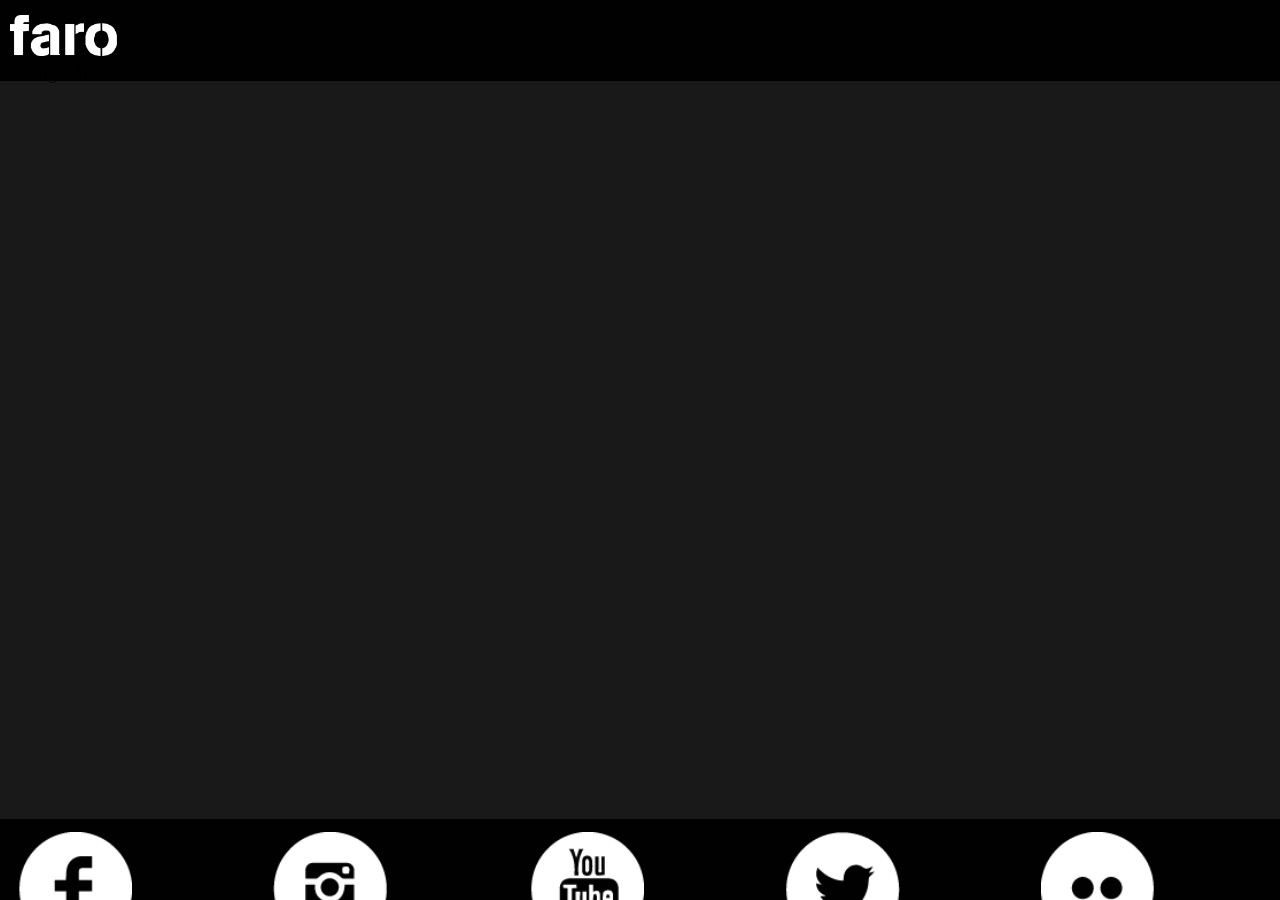
<file: cuatro.html>
<!DOCTYPE html>
<html>
<head>
<title></title>
<meta charset="utf-8">
<meta name="viewport" content="width=device-width, initial-scale=1.0, user-scalable=0, minimum-scale=1.0, maximum-scale=1.0">

     <link rel="stylesheet" type="text/css" href="css/page.css" />
 <script type="text/javascript" src="js/jquery.min.js"></script>


<style>
	#todo{ background-color:#FFF; border:2px solid #000;}
	#imagen img{width:100%;height:25%;}
	.fecha{ margin:0;padding:0; border-bottom:2px solid #000;  width:99.85%; }
	.fecha h3,h4{margin:0;padding:0; margin-left:10px;}
	#description {margin-left:10px;margin-right:10px;text-align:justify;}
	#description ul,li{margin-left:5%;}

#contenido{margin-top:65px;margin-bottom:65px;text-align:justify;}
</style>

</head>
<body>
   <header>
        <div id="title">
        <div id="back-btn"><a id="return" href="#"><img src="img/flechas-01.png"/></a></div>
        <img  src="img/prueba.png"/>
          </div>
</header>
    
	
       <div id="page">
       <div id="contenido">
	


</div>
    </div>
     <footer>
    <div><a href="https://www.facebook.com/faro.deoriente"><input type="image" src="img/Face_White.png"/></a></div>
	<div><a href="https://instagram.com/farodeoriente/"><input type="image" src="img/Insta_White.png"/></a></div>
	<div><a href="https://www.youtube.com/user/Farodeorienteoficial"><input type="image" src="img/Youtube_White.png"/></a></div>
    <div><a href="https://twitter.com/farodeoriente"><input type="image" src="img/Tuiter_White.png"/></a></div>
    <div><a href="https://www.flickr.com/photos/29978342@N03"><input type="image" src="img/Flicker_White.png"/></a></div>

      </footer>

<script type="text/javascript">
 $(document).ready(function(){
	  $('#contenido').text('Cargando....');
      $("#contenido").load("http://www.farodeoriente.org/prueba/cuatro.html");
   });

$(document).ready(function(){
   var refreshId = setInterval('load-async', 3000);
   $.ajaxSetup({ cache: false });
 });
</script>

</body>
</html>
</file>
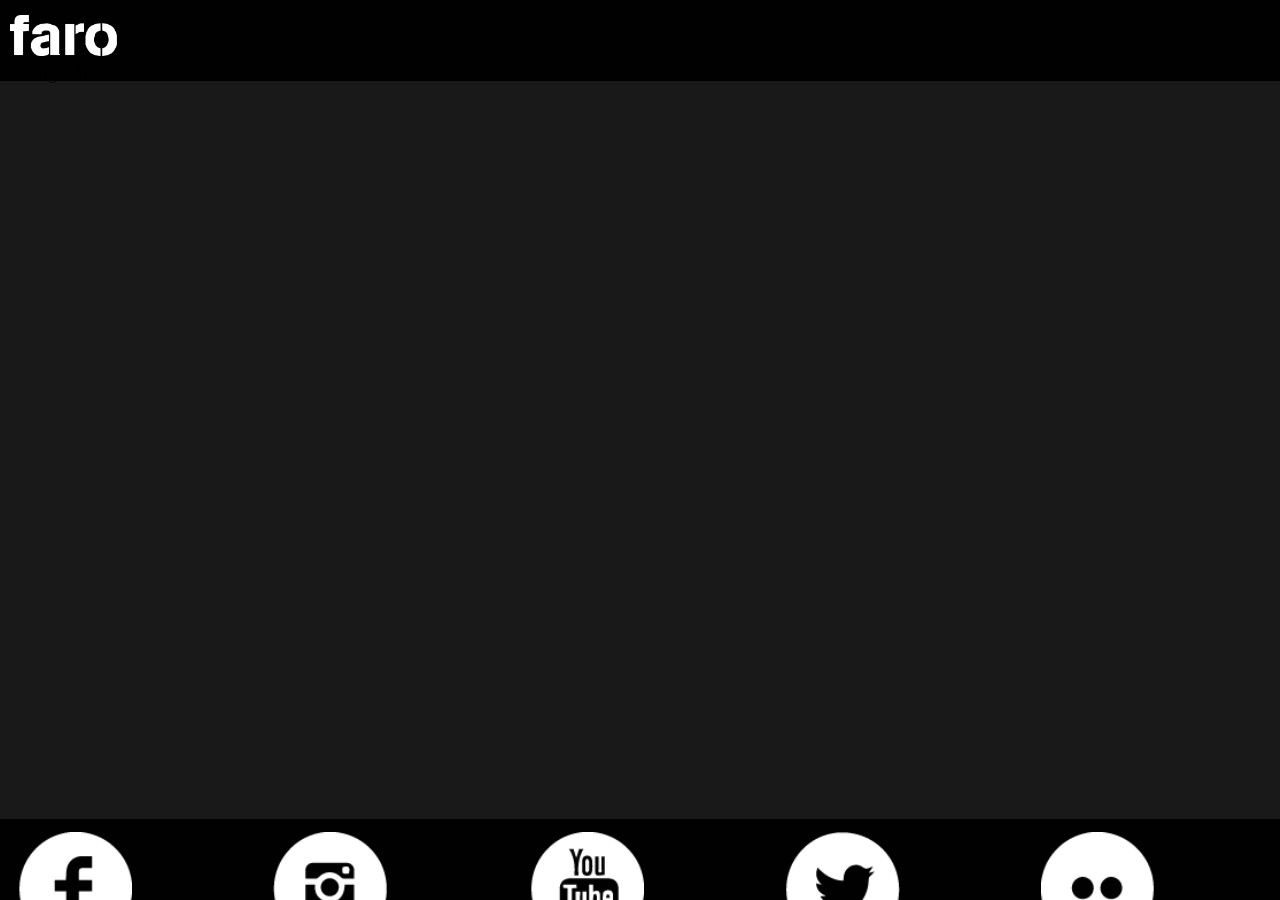
<file: dos.html>
<!DOCTYPE html>
<html>
<head>
<title></title>
<meta charset="utf-8">
<meta name="viewport" content="width=device-width, initial-scale=1.0, user-scalable=0, minimum-scale=1.0, maximum-scale=1.0">

     <link rel="stylesheet" type="text/css" href="css/page.css" />
 <script type="text/javascript" src="js/jquery.min.js"></script>


<style>
	#todo{ background-color:#FFF; border:2px solid #000;}
	#imagen img{width:100%;height:25%;}
	.fecha{ margin:0;padding:0; border-bottom:2px solid #000;  width:99.85%; }
	.fecha h3,h4{margin:0;padding:0; margin-left:10px;}
	#description {margin-left:10px;margin-right:10px;text-align:justify;}
	#description ul,li{margin-left:5%;}

#contenido{margin-top:65px;margin-bottom:65px;text-align:justify;}

</style>

</head>
<body>
   <header>
        <div id="title">
        <div id="back-btn"><a id="return" href="#"><img src="img/flechas-01.png"/></a></div>
        <img  src="img/prueba.png"/>
          </div>
</header>
    
	
       <div id="page">
       <div id="contenido">
	


</div>
    </div>
     <footer>
    <div><a href="https://www.facebook.com/faro.deoriente"><input type="image" src="img/Face_White.png"/></a></div>
	<div><a href="https://instagram.com/farodeoriente/"><input type="image" src="img/Insta_White.png"/></a></div>
	<div><a href="https://www.youtube.com/user/Farodeorienteoficial"><input type="image" src="img/Youtube_White.png"/></a></div>
    <div><a href="https://twitter.com/farodeoriente"><input type="image" src="img/Tuiter_White.png"/></a></div>
    <div><a href="https://www.flickr.com/photos/29978342@N03"><input type="image" src="img/Flicker_White.png"/></a></div>

      </footer>

</script>
<script type="text/javascript">
$(document).ready(function(){
   var refreshId = setInterval('load-async', 3000);
   $.ajaxSetup({ cache: false });
 });
 
 $(document).ready(function(){
	  $("#contenido").text('Cargando....');
      $("#contenido").load("http://www.farodeoriente.org/prueba/dos.html");
   });
</script>

</body>
</html>
</file>
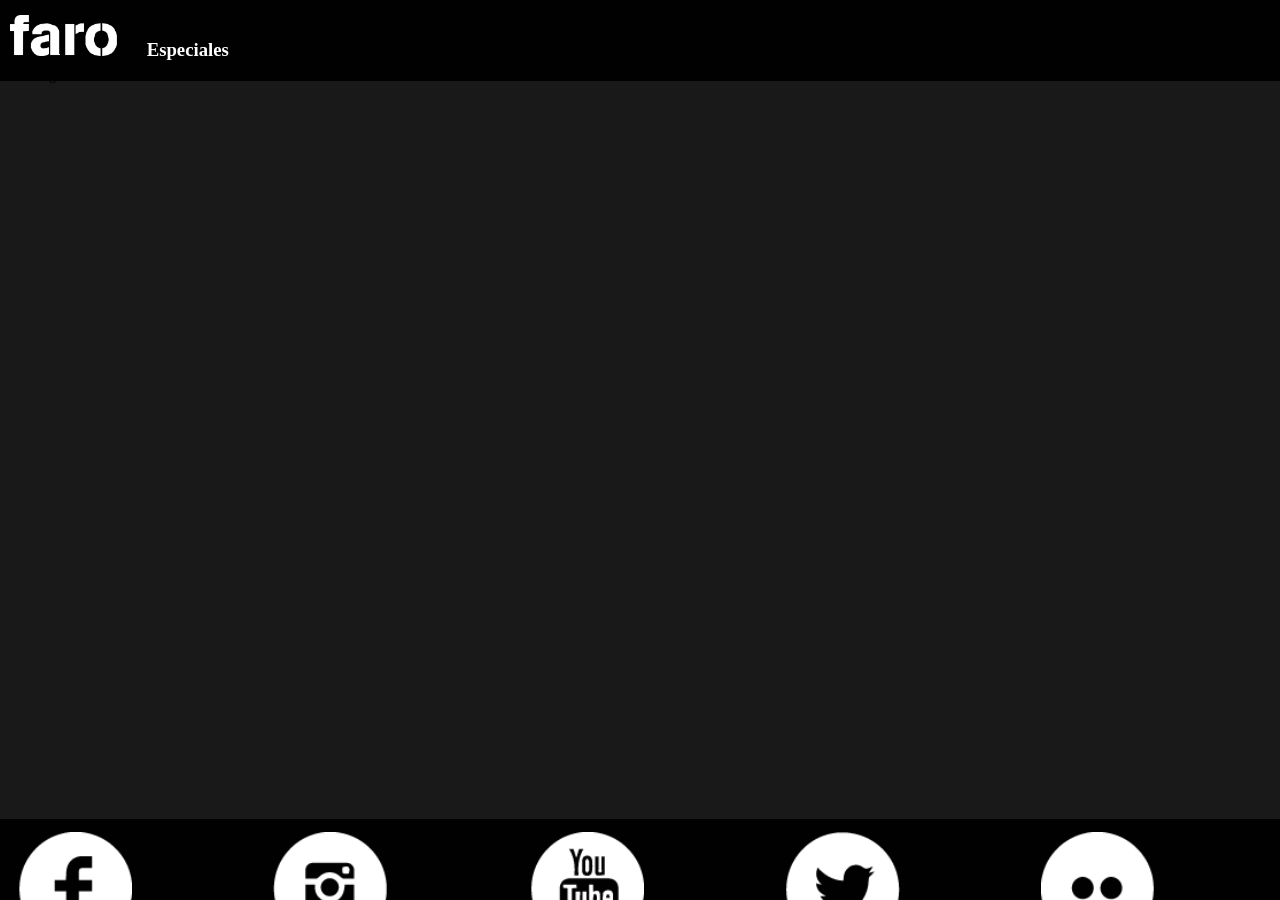
<file: especiales.html>
<!DOCTYPE html>
<html>
<head>
<title></title>
<meta charset="utf-8">
<meta name="viewport" content="width=device-width, initial-scale=1.0, user-scalable=0, minimum-scale=1.0, maximum-scale=1.0">

     <link rel="stylesheet" type="text/css" href="css/page.css" />
 <script type="text/javascript" src="js/jquery.min.js"></script>


<style>
html{
	margin:0;}
body{
	width:100%;
	margin:0;
	}


 #page {
	margin:0% 0% 0% 2%;
	width:96%;
	height:100%;
}


 #page #content {
	width:99%;
	background-color: #000;
	border:2px solid #000;
	margin-top:2%;
	color:#FFF;
}

 #page #content .flip {
	padding:5px;
	text-align:center;
	background: #000;
	cursor:pointer;
    font-weight: bold;
	

}
 #page #content .panel {
	background: #FFF;
	display:none;
}

 #page #content .panel {
	width:100%;
}
 #page #content .photo{width:100%;}
 #page #content .photo img {
	width:100%;
	height:10%;
}

 #page #content .info {
	width:100%;
	height:100%;
}
 #page #content .info p {
margin-top:0px;
height:auto;
color:#000;
}
 .titulo{margin-top:0;
font-family:Verdana, Geneva, sans-serif;
border-bottom: 2px solid #333;}
 .fecha{
	border-top:2px solid #000;
	padding:.2em;
	font-style:oblique;
}
 .nombre{
	font-size:1.5em;
}

#contenido{margin-top:65px;margin-bottom:65px;width:99%;}


</style>

</head>
<body>
   <header>
        <div id="title">
        <div id="back-btn"><a id="return" href="#"><img src="img/flechas-01.png"/></a></div>
        <img  src="img/prueba.png"/>
          <div id="title0"><h3>Especiales</h3></div>
          </div>
</header>
    
	
       <div id="page">
       <div id="contenido">
	


</div>
    </div>
     <footer>
    <div><a href="https://www.facebook.com/faro.deoriente"><input type="image" src="img/Face_White.png"/></a></div>
	<div><a href="https://instagram.com/farodeoriente/"><input type="image" src="img/Insta_White.png"/></a></div>
	<div><a href="https://www.youtube.com/user/Farodeorienteoficial"><input type="image" src="img/Youtube_White.png"/></a></div>
    <div><a href="https://twitter.com/farodeoriente"><input type="image" src="img/Tuiter_White.png"/></a></div>
    <div><a href="https://www.flickr.com/photos/29978342@N03"><input type="image" src="img/Flicker_White.png"/></a></div>

      </footer>
      

<script type="application/javascript">
$(document).ready(function(){
	var estado = false;
	$(".a .flip").on('click',function(){
		$(".a .panel").slideToggle();
		if(estado == true){
		$(this).text("Leer");
			estado = false;
		}else{
			$(this).text("Cerrar")
			estado = true;
			}
	});
	var estado = false;
	$(".b .flip").on('click',function(){
		$(".b .panel").slideToggle();
		if(estado == true){
		$(this).text("Leer");
			estado = false;
		}else{
			$(this).text("Cerrar")
			estado = true;
			}
	});
	var estado = false;
	$(".c .flip").on('click',function(){
		$(".c .panel").slideToggle();
		if(estado == true){
		$(this).text("Leer");
			estado = false;
		}else{
			$(this).text("Cerrar")
			estado = true;
			}
	});
	var estado = false;
	$(".d .flip").on('click',function(){
		$(".d .panel").slideToggle();
		if(estado == true){
		$(this).text("Leer");
			estado = false;
		}else{
			$(this).text("Cerrar")
			estado = true;
			}
	});
	var estado = false;
	$(".e .flip").on('click',function(){
		$(".e .panel").slideToggle();
		if(estado == true){
		$(this).text("Leer");
			estado = false;
		}else{
			$(this).text("Cerrar")
			estado = true;
			}
	});
	var estado = false;
	$(".f .flip").on('click',function(){
		$(".f .panel").slideToggle();
		if(estado == true){
		$(this).text("Leer");
			estado = false;
		}else{
			$(this).text("Cerrar")
			estado = true;
			}
	});
	var estado = false;
	$(".g .flip").on('click',function(){
		$(".g .panel").slideToggle();
		if(estado == true){
		$(this).text("Leer");
			estado = false;
		}else{
			$(this).text("Cerrar")
			estado = true;
			}
	});
	var estado = false;
	$(".h .flip").on('click',function(){
		$(".h .panel").slideToggle();
		if(estado == true){
		$(this).text("Leer");
			estado = false;
		}else{
			$(this).text("Cerrar")
			estado = true;
			}
	});
	var estado = false;
	$(".i .flip").on('click',function(){
		$(".i .panel").slideToggle();
		if(estado == true){
		$(this).text("Leer");
			estado = false;
		}else{
			$(this).text("Cerrar")
			estado = true;
			}
	});
	var estado = false;
	$(".j .flip").on('click',function(){
		$(".j .panel").slideToggle();
		if(estado == true){
		$(this).text("Leer");
			estado = false;
		}else{
			$(this).text("Cerrar")
			estado = true;
			}
	});
	var estado = false;
	$(".k .flip").on('click',function(){
		$(".k .panel").slideToggle();
		if(estado == true){
		$(this).text("Leer");
			estado = false;
		}else{
			$(this).text("Cerrar")
			estado = true;
			}
	});
	var estado = false;
	$(".l .flip").on('click',function(){
		$(".l .panel").slideToggle();
		if(estado == true){
		$(this).text("Leer");
			estado = false;
		}else{
			$(this).text("Cerrar")
			estado = true;
			}
	});
	var estado = false;
	$(".m .flip").on('click',function(){
		$(".m .panel").slideToggle();
		if(estado == true){
		$(this).text("Leer");
			estado = false;
		}else{
			$(this).text("Cerrar")
			estado = true;
			}
	});
	var estado = false;
	$(".n .flip").on('click',function(){
		$(".n .panel").slideToggle();
		if(estado == true){
		$(this).text("Leer");
			estado = false;
		}else{
			$(this).text("Cerrar")
			estado = true;
			}
	});
	var estado = false;
	$(".o .flip").on('click',function(){
		$(".o .panel").slideToggle();
		if(estado == true){
		$(this).text("Leer");
			estado = false;
		}else{
			$(this).text("Cerrar")
			estado = true;
			}
	});
	var estado = false;
	$(".p .flip").on('click',function(){
		$(".p .panel").slideToggle();
		if(estado == true){
		$(this).text("Leer");
			estado = false;
		}else{
			$(this).text("Cerrar")
			estado = true;
			}
	});
	var estado = false;
	$(".q .flip").on('click',function(){
		$(".q .panel").slideToggle();
		if(estado == true){
		$(this).text("Leer");
			estado = false;
		}else{
			$(this).text("Cerrar")
			estado = true;
			}
	});
	var estado = false;
	$(".r .flip").on('click',function(){
		$(".r .panel").slideToggle();
		if(estado == true){
		$(this).text("Leer");
			estado = false;
		}else{
			$(this).text("Cerrar")
			estado = true;
			}
	});
	var estado = false;
	$(".s .flip").on('click',function(){
		$(".s .panel").slideToggle();
		if(estado == true){
		$(this).text("Leer");
			estado = false;
		}else{
			$(this).text("Cerrar")
			estado = true;
			}
	});
	var estado = false;
	$(".t .flip").on('click',function(){
		$(".t .panel").slideToggle();
		if(estado == true){
		$(this).text("Leer");
			estado = false;
		}else{
			$(this).text("Cerrar")
			estado = true;
			}
	});
	var estado = false;
	$(".u .flip").on('click',function(){
		$(".u .panel").slideToggle();
		if(estado == true){
		$(this).text("Leer");
			estado = false;
		}else{
			$(this).text("Cerrar")
			estado = true;
			}
	});
	var estado = false;
	$(".v .flip").on('click',function(){
		$(".v .panel").slideToggle();
		if(estado == true){
		$(this).text("Leer");
			estado = false;
		}else{
			$(this).text("Cerrar")
			estado = true;
			}
	});
	var estado = false;
	$(".w .flip").on('click',function(){
		$(".w .panel").slideToggle();
		if(estado == true){
		$(this).text("Leer");
			estado = false;
		}else{
			$(this).text("Cerrar")
			estado = true;
			}
	});
	var estado = false;
	$(".x .flip").on('click',function(){
		$(".x .panel").slideToggle();
		if(estado == true){
		$(this).text("Leer");
			estado = false;
		}else{
			$(this).text("Cerrar")
			estado = true;
			}
	});
	var estado = false;
	$(".y .flip").on('click',function(){
		$(".y .panel").slideToggle();
		if(estado == true){
		$(this).text("Leer");
			estado = false;
		}else{
			$(this).text("Cerrar")
			estado = true;
			}
	});
	var estado = false;
	$(".z .flip").on('click',function(){
		$(".z .panel").slideToggle();
		if(estado == true){
		$(this).text("Leer");
			estado = false;
		}else{
			$(this).text("Cerrar")
			estado = true;
			}
	});

});

</script>
<script type="text/javascript">
$(document).ready(function(){
   var refreshId = setInterval('load-async', 3000);
   $.ajaxSetup({ cache: false });
 });
 
 $(document).ready(function(){
	  $('#contenido').text('Cargando....');
      $("#contenido").load("http://www.farodeoriente.org/prueba/especiales.html");
   });
</script>


</body>
</html>
</file>
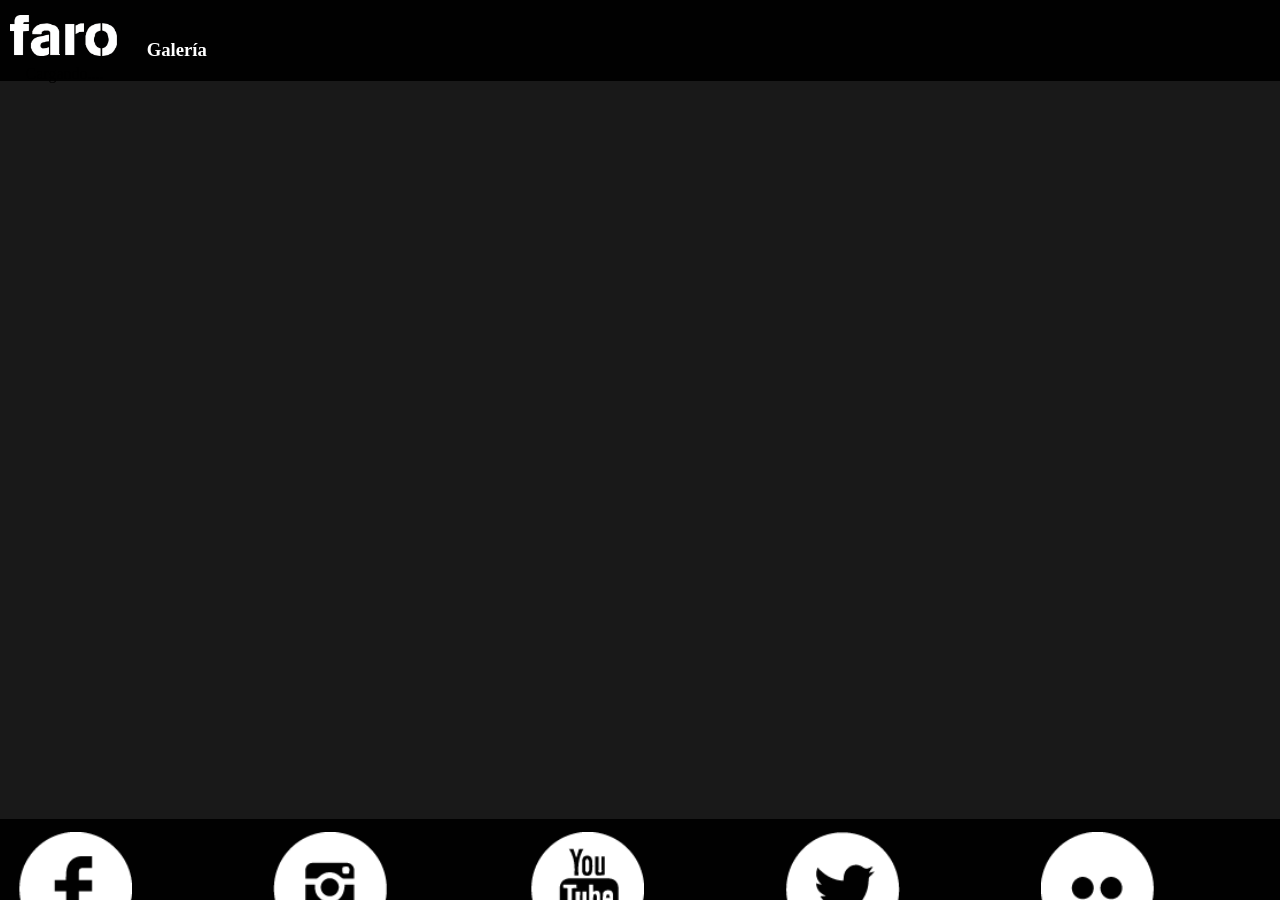
<file: galeria.html>
<!DOCTYPE html>
<html>
<head>
<title></title>
<meta charset="utf-8">
<meta name="viewport" content="width=device-width, initial-scale=1.0, user-scalable=0, minimum-scale=1.0, maximum-scale=1.0">

     <link rel="stylesheet" type="text/css" href="css/page.css" />
 <script type="text/javascript" src="js/jquery.min.js"></script>


<style>
html{
	margin:0;}
body{
	width:100%;
	margin:0;
	}


 #page {
	margin:0% 0% 0% 2%;
	width:96%;
	height:100%;
}


 #page #content {
	width:99%;
	background-color: #000;
	border:2px solid #000;
	margin-top:2%;
	color:#FFF;
}

 #page #content .flip {
	padding:5px;
	text-align:center;
	background: #000;
	cursor:pointer;
    font-weight: bold;
	

}
 #page #content .panel {
	background: #FFF;
	display:none;
}

 #page #content .panel {
	width:100%;
}
 #page #content .photo{width:100%;}
 #page #content .photo img {
	width:100%;
	height:10%;
}

 #page #content .info {
	width:100%;
	height:100%;
}
 #page #content .info p {
margin-top:0px;
height:auto;
color:#000;
}
 .titulo{margin-top:0;
font-family:Verdana, Geneva, sans-serif;
border-bottom: 2px solid #333;}
 .fecha{
	border-top:2px solid #000;
	padding:.2em;
	font-style:oblique;
}
 .nombre{
	font-size:1.5em;
}

#contenido{margin-top:65px;margin-bottom:65px;width:99%;}


</style>

</head>
<body>
   <header>
        <div id="title">
        <div id="back-btn"><a id="return" href="#"><img src="img/flechas-01.png"/></a></div>
        <img  src="img/prueba.png"/>
          <div id="title0"><h3>Galería</h3></div>
          </div>
</header>
    
	
       <div id="page">
       <div id="contenido">
	


</div>
    </div>
     <footer>
    <div><a href="https://www.facebook.com/faro.deoriente"><input type="image" src="img/Face_White.png"/></a></div>
	<div><a href="https://instagram.com/farodeoriente/"><input type="image" src="img/Insta_White.png"/></a></div>
	<div><a href="https://www.youtube.com/user/Farodeorienteoficial"><input type="image" src="img/Youtube_White.png"/></a></div>
    <div><a href="https://twitter.com/farodeoriente"><input type="image" src="img/Tuiter_White.png"/></a></div>
    <div><a href="https://www.flickr.com/photos/29978342@N03"><input type="image" src="img/Flicker_White.png"/></a></div>

      </footer>
      

<script type="application/javascript">
$(document).ready(function(){
	var estado = false;
	$(".a .flip").on('click',function(){
		$(".a .panel").slideToggle();
		if(estado == true){
		$(this).text("Leer");
			estado = false;
		}else{
			$(this).text("Cerrar")
			estado = true;
			}
	});
	var estado = false;
	$(".b .flip").on('click',function(){
		$(".b .panel").slideToggle();
		if(estado == true){
		$(this).text("Leer");
			estado = false;
		}else{
			$(this).text("Cerrar")
			estado = true;
			}
	});
	var estado = false;
	$(".c .flip").on('click',function(){
		$(".c .panel").slideToggle();
		if(estado == true){
		$(this).text("Leer");
			estado = false;
		}else{
			$(this).text("Cerrar")
			estado = true;
			}
	});
	var estado = false;
	$(".d .flip").on('click',function(){
		$(".d .panel").slideToggle();
		if(estado == true){
		$(this).text("Leer");
			estado = false;
		}else{
			$(this).text("Cerrar")
			estado = true;
			}
	});
	var estado = false;
	$(".e .flip").on('click',function(){
		$(".e .panel").slideToggle();
		if(estado == true){
		$(this).text("Leer");
			estado = false;
		}else{
			$(this).text("Cerrar")
			estado = true;
			}
	});
	var estado = false;
	$(".f .flip").on('click',function(){
		$(".f .panel").slideToggle();
		if(estado == true){
		$(this).text("Leer");
			estado = false;
		}else{
			$(this).text("Cerrar")
			estado = true;
			}
	});
	var estado = false;
	$(".g .flip").on('click',function(){
		$(".g .panel").slideToggle();
		if(estado == true){
		$(this).text("Leer");
			estado = false;
		}else{
			$(this).text("Cerrar")
			estado = true;
			}
	});
	var estado = false;
	$(".h .flip").on('click',function(){
		$(".h .panel").slideToggle();
		if(estado == true){
		$(this).text("Leer");
			estado = false;
		}else{
			$(this).text("Cerrar")
			estado = true;
			}
	});
	var estado = false;
	$(".i .flip").on('click',function(){
		$(".i .panel").slideToggle();
		if(estado == true){
		$(this).text("Leer");
			estado = false;
		}else{
			$(this).text("Cerrar")
			estado = true;
			}
	});
	var estado = false;
	$(".j .flip").on('click',function(){
		$(".j .panel").slideToggle();
		if(estado == true){
		$(this).text("Leer");
			estado = false;
		}else{
			$(this).text("Cerrar")
			estado = true;
			}
	});
	var estado = false;
	$(".k .flip").on('click',function(){
		$(".k .panel").slideToggle();
		if(estado == true){
		$(this).text("Leer");
			estado = false;
		}else{
			$(this).text("Cerrar")
			estado = true;
			}
	});
	var estado = false;
	$(".l .flip").on('click',function(){
		$(".l .panel").slideToggle();
		if(estado == true){
		$(this).text("Leer");
			estado = false;
		}else{
			$(this).text("Cerrar")
			estado = true;
			}
	});
	var estado = false;
	$(".m .flip").on('click',function(){
		$(".m .panel").slideToggle();
		if(estado == true){
		$(this).text("Leer");
			estado = false;
		}else{
			$(this).text("Cerrar")
			estado = true;
			}
	});
	var estado = false;
	$(".n .flip").on('click',function(){
		$(".n .panel").slideToggle();
		if(estado == true){
		$(this).text("Leer");
			estado = false;
		}else{
			$(this).text("Cerrar")
			estado = true;
			}
	});
	var estado = false;
	$(".o .flip").on('click',function(){
		$(".o .panel").slideToggle();
		if(estado == true){
		$(this).text("Leer");
			estado = false;
		}else{
			$(this).text("Cerrar")
			estado = true;
			}
	});
	var estado = false;
	$(".p .flip").on('click',function(){
		$(".p .panel").slideToggle();
		if(estado == true){
		$(this).text("Leer");
			estado = false;
		}else{
			$(this).text("Cerrar")
			estado = true;
			}
	});
	var estado = false;
	$(".q .flip").on('click',function(){
		$(".q .panel").slideToggle();
		if(estado == true){
		$(this).text("Leer");
			estado = false;
		}else{
			$(this).text("Cerrar")
			estado = true;
			}
	});
	var estado = false;
	$(".r .flip").on('click',function(){
		$(".r .panel").slideToggle();
		if(estado == true){
		$(this).text("Leer");
			estado = false;
		}else{
			$(this).text("Cerrar")
			estado = true;
			}
	});
	var estado = false;
	$(".s .flip").on('click',function(){
		$(".s .panel").slideToggle();
		if(estado == true){
		$(this).text("Leer");
			estado = false;
		}else{
			$(this).text("Cerrar")
			estado = true;
			}
	});
	var estado = false;
	$(".t .flip").on('click',function(){
		$(".t .panel").slideToggle();
		if(estado == true){
		$(this).text("Leer");
			estado = false;
		}else{
			$(this).text("Cerrar")
			estado = true;
			}
	});
	var estado = false;
	$(".u .flip").on('click',function(){
		$(".u .panel").slideToggle();
		if(estado == true){
		$(this).text("Leer");
			estado = false;
		}else{
			$(this).text("Cerrar")
			estado = true;
			}
	});
	var estado = false;
	$(".v .flip").on('click',function(){
		$(".v .panel").slideToggle();
		if(estado == true){
		$(this).text("Leer");
			estado = false;
		}else{
			$(this).text("Cerrar")
			estado = true;
			}
	});
	var estado = false;
	$(".w .flip").on('click',function(){
		$(".w .panel").slideToggle();
		if(estado == true){
		$(this).text("Leer");
			estado = false;
		}else{
			$(this).text("Cerrar")
			estado = true;
			}
	});
	var estado = false;
	$(".x .flip").on('click',function(){
		$(".x .panel").slideToggle();
		if(estado == true){
		$(this).text("Leer");
			estado = false;
		}else{
			$(this).text("Cerrar")
			estado = true;
			}
	});
	var estado = false;
	$(".y .flip").on('click',function(){
		$(".y .panel").slideToggle();
		if(estado == true){
		$(this).text("Leer");
			estado = false;
		}else{
			$(this).text("Cerrar")
			estado = true;
			}
	});
	var estado = false;
	$(".z .flip").on('click',function(){
		$(".z .panel").slideToggle();
		if(estado == true){
		$(this).text("Leer");
			estado = false;
		}else{
			$(this).text("Cerrar")
			estado = true;
			}
	});

});

</script>
<script type="text/javascript">
$(document).ready(function(){
   var refreshId = setInterval('load-async', 3000);
   $.ajaxSetup({ cache: false });
 });
 
 $(document).ready(function(){
	  $('#contenido').text('Cargando....');
      $("#contenido").load("http://www.farodeoriente.org/prueba/galeria.html");
   });
</script>


</body>
</html>
</file>
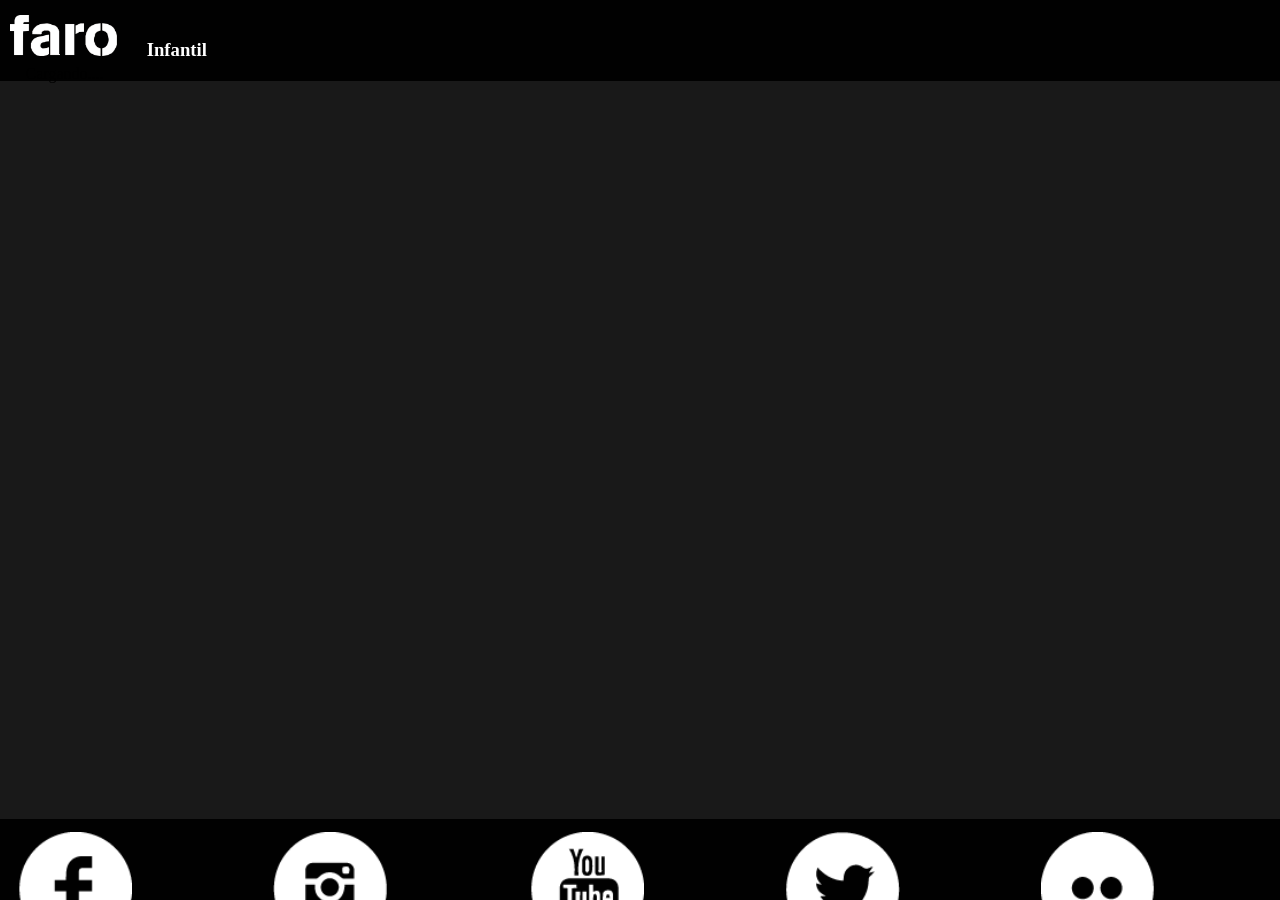
<file: infantil.html>
<!DOCTYPE html>
<html>
<head>
<title></title>
<meta charset="utf-8">
<meta name="viewport" content="width=device-width, initial-scale=1.0, user-scalable=0, minimum-scale=1.0, maximum-scale=1.0">

     <link rel="stylesheet" type="text/css" href="css/page.css" />
 <script type="text/javascript" src="js/jquery.min.js"></script>


<style>
html{
	margin:0;}
body{
	width:100%;
	margin:0;
	}


 #page {
	margin:0% 0% 0% 2%;
	width:96%;
	height:100%;
}


 #page #content {
	width:99%;
	background-color: #000;
	border:2px solid #000;
	margin-top:2%;
	color:#FFF;
}

 #page #content .flip {
	padding:5px;
	text-align:center;
	background: #000;
	cursor:pointer;
    font-weight: bold;
	

}
 #page #content .panel {
	background: #FFF;
	display:none;
}

 #page #content .panel {
	width:100%;
}
 #page #content .photo{width:100%;}
 #page #content .photo img {
	width:100%;
	height:10%;
}

 #page #content .info {
	width:100%;
	height:100%;
}
 #page #content .info p {
margin-top:0px;
height:auto;
color:#000;
}
 .titulo{margin-top:0;
font-family:Verdana, Geneva, sans-serif;
border-bottom: 2px solid #333;}
 .fecha{
	border-top:2px solid #000;
	padding:.2em;
	font-style:oblique;
}
 .nombre{
	font-size:1.5em;
}

#contenido{margin-top:65px;margin-bottom:65px;width:99%;}


</style>

</head>
<body>
   <header>
        <div id="title">
        <div id="back-btn"><a id="return" href="#"><img src="img/flechas-01.png"/></a></div>
        <img  src="img/prueba.png"/>
          <div id="title0"><h3>Infantil</h3></div>
          </div>
</header>
    
	
       <div id="page">
       <div id="contenido">
	


</div>
    </div>
     <footer>
    <div><a href="https://www.facebook.com/faro.deoriente"><input type="image" src="img/Face_White.png"/></a></div>
	<div><a href="https://instagram.com/farodeoriente/"><input type="image" src="img/Insta_White.png"/></a></div>
	<div><a href="https://www.youtube.com/user/Farodeorienteoficial"><input type="image" src="img/Youtube_White.png"/></a></div>
    <div><a href="https://twitter.com/farodeoriente"><input type="image" src="img/Tuiter_White.png"/></a></div>
    <div><a href="https://www.flickr.com/photos/29978342@N03"><input type="image" src="img/Flicker_White.png"/></a></div>

      </footer>
      

<script type="application/javascript">
$(document).ready(function(){
	var estado = false;
	$(".a .flip").on('click',function(){
		$(".a .panel").slideToggle();
		if(estado == true){
		$(this).text("Leer");
			estado = false;
		}else{
			$(this).text("Cerrar")
			estado = true;
			}
	});
	var estado = false;
	$(".b .flip").on('click',function(){
		$(".b .panel").slideToggle();
		if(estado == true){
		$(this).text("Leer");
			estado = false;
		}else{
			$(this).text("Cerrar")
			estado = true;
			}
	});
	var estado = false;
	$(".c .flip").on('click',function(){
		$(".c .panel").slideToggle();
		if(estado == true){
		$(this).text("Leer");
			estado = false;
		}else{
			$(this).text("Cerrar")
			estado = true;
			}
	});
	var estado = false;
	$(".d .flip").on('click',function(){
		$(".d .panel").slideToggle();
		if(estado == true){
		$(this).text("Leer");
			estado = false;
		}else{
			$(this).text("Cerrar")
			estado = true;
			}
	});
	var estado = false;
	$(".e .flip").on('click',function(){
		$(".e .panel").slideToggle();
		if(estado == true){
		$(this).text("Leer");
			estado = false;
		}else{
			$(this).text("Cerrar")
			estado = true;
			}
	});
	var estado = false;
	$(".f .flip").on('click',function(){
		$(".f .panel").slideToggle();
		if(estado == true){
		$(this).text("Leer");
			estado = false;
		}else{
			$(this).text("Cerrar")
			estado = true;
			}
	});
	var estado = false;
	$(".g .flip").on('click',function(){
		$(".g .panel").slideToggle();
		if(estado == true){
		$(this).text("Leer");
			estado = false;
		}else{
			$(this).text("Cerrar")
			estado = true;
			}
	});
	var estado = false;
	$(".h .flip").on('click',function(){
		$(".h .panel").slideToggle();
		if(estado == true){
		$(this).text("Leer");
			estado = false;
		}else{
			$(this).text("Cerrar")
			estado = true;
			}
	});
	var estado = false;
	$(".i .flip").on('click',function(){
		$(".i .panel").slideToggle();
		if(estado == true){
		$(this).text("Leer");
			estado = false;
		}else{
			$(this).text("Cerrar")
			estado = true;
			}
	});
	var estado = false;
	$(".j .flip").on('click',function(){
		$(".j .panel").slideToggle();
		if(estado == true){
		$(this).text("Leer");
			estado = false;
		}else{
			$(this).text("Cerrar")
			estado = true;
			}
	});
	var estado = false;
	$(".k .flip").on('click',function(){
		$(".k .panel").slideToggle();
		if(estado == true){
		$(this).text("Leer");
			estado = false;
		}else{
			$(this).text("Cerrar")
			estado = true;
			}
	});
	var estado = false;
	$(".l .flip").on('click',function(){
		$(".l .panel").slideToggle();
		if(estado == true){
		$(this).text("Leer");
			estado = false;
		}else{
			$(this).text("Cerrar")
			estado = true;
			}
	});
	var estado = false;
	$(".m .flip").on('click',function(){
		$(".m .panel").slideToggle();
		if(estado == true){
		$(this).text("Leer");
			estado = false;
		}else{
			$(this).text("Cerrar")
			estado = true;
			}
	});
	var estado = false;
	$(".n .flip").on('click',function(){
		$(".n .panel").slideToggle();
		if(estado == true){
		$(this).text("Leer");
			estado = false;
		}else{
			$(this).text("Cerrar")
			estado = true;
			}
	});
	var estado = false;
	$(".o .flip").on('click',function(){
		$(".o .panel").slideToggle();
		if(estado == true){
		$(this).text("Leer");
			estado = false;
		}else{
			$(this).text("Cerrar")
			estado = true;
			}
	});
	var estado = false;
	$(".p .flip").on('click',function(){
		$(".p .panel").slideToggle();
		if(estado == true){
		$(this).text("Leer");
			estado = false;
		}else{
			$(this).text("Cerrar")
			estado = true;
			}
	});
	var estado = false;
	$(".q .flip").on('click',function(){
		$(".q .panel").slideToggle();
		if(estado == true){
		$(this).text("Leer");
			estado = false;
		}else{
			$(this).text("Cerrar")
			estado = true;
			}
	});
	var estado = false;
	$(".r .flip").on('click',function(){
		$(".r .panel").slideToggle();
		if(estado == true){
		$(this).text("Leer");
			estado = false;
		}else{
			$(this).text("Cerrar")
			estado = true;
			}
	});
	var estado = false;
	$(".s .flip").on('click',function(){
		$(".s .panel").slideToggle();
		if(estado == true){
		$(this).text("Leer");
			estado = false;
		}else{
			$(this).text("Cerrar")
			estado = true;
			}
	});
	var estado = false;
	$(".t .flip").on('click',function(){
		$(".t .panel").slideToggle();
		if(estado == true){
		$(this).text("Leer");
			estado = false;
		}else{
			$(this).text("Cerrar")
			estado = true;
			}
	});
	var estado = false;
	$(".u .flip").on('click',function(){
		$(".u .panel").slideToggle();
		if(estado == true){
		$(this).text("Leer");
			estado = false;
		}else{
			$(this).text("Cerrar")
			estado = true;
			}
	});
	var estado = false;
	$(".v .flip").on('click',function(){
		$(".v .panel").slideToggle();
		if(estado == true){
		$(this).text("Leer");
			estado = false;
		}else{
			$(this).text("Cerrar")
			estado = true;
			}
	});
	var estado = false;
	$(".w .flip").on('click',function(){
		$(".w .panel").slideToggle();
		if(estado == true){
		$(this).text("Leer");
			estado = false;
		}else{
			$(this).text("Cerrar")
			estado = true;
			}
	});
	var estado = false;
	$(".x .flip").on('click',function(){
		$(".x .panel").slideToggle();
		if(estado == true){
		$(this).text("Leer");
			estado = false;
		}else{
			$(this).text("Cerrar")
			estado = true;
			}
	});
	var estado = false;
	$(".y .flip").on('click',function(){
		$(".y .panel").slideToggle();
		if(estado == true){
		$(this).text("Leer");
			estado = false;
		}else{
			$(this).text("Cerrar")
			estado = true;
			}
	});
	var estado = false;
	$(".z .flip").on('click',function(){
		$(".z .panel").slideToggle();
		if(estado == true){
		$(this).text("Leer");
			estado = false;
		}else{
			$(this).text("Cerrar")
			estado = true;
			}
	});

});

</script>
<script type="text/javascript">
$(document).ready(function(){
   var refreshId = setInterval('load-async', 3000);
   $.ajaxSetup({ cache: false });
 });
 
 $(document).ready(function(){
	  $('#contenido').text('Cargando....');
      $("#contenido").load("http://www.farodeoriente.org/prueba/infantil.html");
   });
</script>


</body>
</html>
</file>
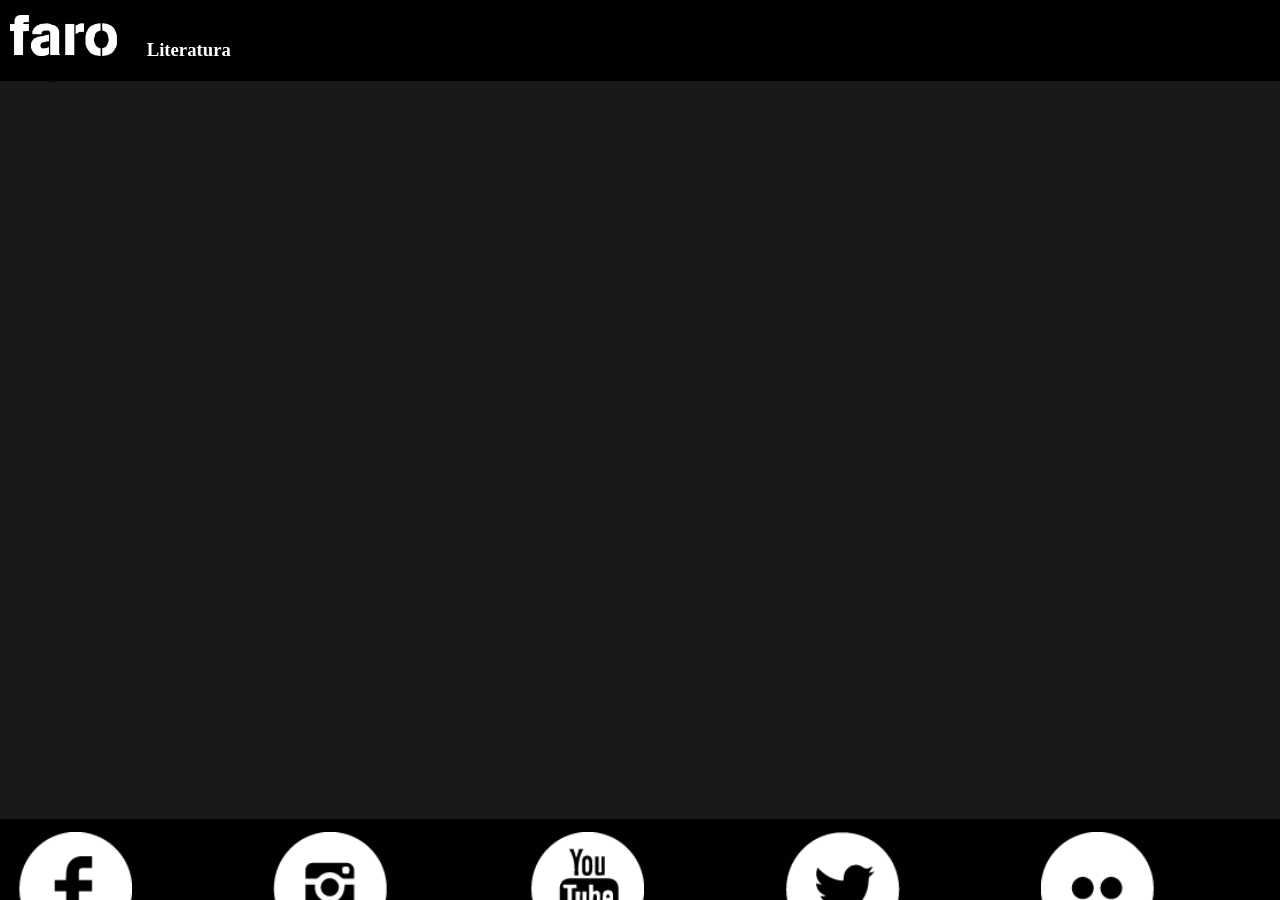
<file: literatura.html>
<!DOCTYPE html>
<html>
<head>
<title></title>
<meta charset="utf-8">
<meta name="viewport" content="width=device-width, initial-scale=1.0, user-scalable=0, minimum-scale=1.0, maximum-scale=1.0">

     <link rel="stylesheet" type="text/css" href="css/page.css" />
 <script type="text/javascript" src="js/jquery.min.js"></script>


<style>
html{
	margin:0;}
body{
	width:100%;
	margin:0;
	}


 #page {
	margin:0% 0% 0% 2%;
	width:96%;
	height:100%;
}


 #page #content {
	width:99%;
	background-color: #000;
	border:2px solid #000;
	margin-top:2%;
	color:#FFF;
}

 #page #content .flip {
	padding:5px;
	text-align:center;
	background: #000;
	cursor:pointer;
    font-weight: bold;
	

}
 #page #content .panel {
	background: #FFF;
	display:none;
}

 #page #content .panel {
	width:100%;
}
 #page #content .photo{width:100%;}
 #page #content .photo img {
	width:100%;
	height:10%;
}

 #page #content .info {
	width:100%;
	height:100%;
}
 #page #content .info p {
margin-top:0px;
height:auto;
color:#000;
}
 .titulo{margin-top:0;
font-family:Verdana, Geneva, sans-serif;
border-bottom: 2px solid #333;}
 .fecha{
	border-top:2px solid #000;
	padding:.2em;
	font-style:oblique;
}
 .nombre{
	font-size:1.5em;
}

#contenido{margin-top:65px;margin-bottom:65px;width:99%;}


</style>

</head>
<body>
   <header>
        <div id="title">
        <div id="back-btn"><a id="return" href="#"><img src="img/flechas-01.png"/></a></div>
        <img  src="img/prueba.png"/>
          <div id="title0"><h3>Literatura</h3></div>
          </div>
</header>
    
	
       <div id="page">
       <div id="contenido">
	


</div>
    </div>
     <footer>
    <div><a href="https://www.facebook.com/faro.deoriente"><input type="image" src="img/Face_White.png"/></a></div>
	<div><a href="https://instagram.com/farodeoriente/"><input type="image" src="img/Insta_White.png"/></a></div>
	<div><a href="https://www.youtube.com/user/Farodeorienteoficial"><input type="image" src="img/Youtube_White.png"/></a></div>
    <div><a href="https://twitter.com/farodeoriente"><input type="image" src="img/Tuiter_White.png"/></a></div>
    <div><a href="https://www.flickr.com/photos/29978342@N03"><input type="image" src="img/Flicker_White.png"/></a></div>

      </footer>
      

<script type="application/javascript">
$(document).ready(function(){
	var estado = false;
	$(".a .flip").on('click',function(){
		$(".a .panel").slideToggle();
		if(estado == true){
		$(this).text("Leer");
			estado = false;
		}else{
			$(this).text("Cerrar")
			estado = true;
			}
	});
	var estado = false;
	$(".b .flip").on('click',function(){
		$(".b .panel").slideToggle();
		if(estado == true){
		$(this).text("Leer");
			estado = false;
		}else{
			$(this).text("Cerrar")
			estado = true;
			}
	});
	var estado = false;
	$(".c .flip").on('click',function(){
		$(".c .panel").slideToggle();
		if(estado == true){
		$(this).text("Leer");
			estado = false;
		}else{
			$(this).text("Cerrar")
			estado = true;
			}
	});
	var estado = false;
	$(".d .flip").on('click',function(){
		$(".d .panel").slideToggle();
		if(estado == true){
		$(this).text("Leer");
			estado = false;
		}else{
			$(this).text("Cerrar")
			estado = true;
			}
	});
	var estado = false;
	$(".e .flip").on('click',function(){
		$(".e .panel").slideToggle();
		if(estado == true){
		$(this).text("Leer");
			estado = false;
		}else{
			$(this).text("Cerrar")
			estado = true;
			}
	});
	var estado = false;
	$(".f .flip").on('click',function(){
		$(".f .panel").slideToggle();
		if(estado == true){
		$(this).text("Leer");
			estado = false;
		}else{
			$(this).text("Cerrar")
			estado = true;
			}
	});
	var estado = false;
	$(".g .flip").on('click',function(){
		$(".g .panel").slideToggle();
		if(estado == true){
		$(this).text("Leer");
			estado = false;
		}else{
			$(this).text("Cerrar")
			estado = true;
			}
	});
	var estado = false;
	$(".h .flip").on('click',function(){
		$(".h .panel").slideToggle();
		if(estado == true){
		$(this).text("Leer");
			estado = false;
		}else{
			$(this).text("Cerrar")
			estado = true;
			}
	});
	var estado = false;
	$(".i .flip").on('click',function(){
		$(".i .panel").slideToggle();
		if(estado == true){
		$(this).text("Leer");
			estado = false;
		}else{
			$(this).text("Cerrar")
			estado = true;
			}
	});
	var estado = false;
	$(".j .flip").on('click',function(){
		$(".j .panel").slideToggle();
		if(estado == true){
		$(this).text("Leer");
			estado = false;
		}else{
			$(this).text("Cerrar")
			estado = true;
			}
	});
	var estado = false;
	$(".k .flip").on('click',function(){
		$(".k .panel").slideToggle();
		if(estado == true){
		$(this).text("Leer");
			estado = false;
		}else{
			$(this).text("Cerrar")
			estado = true;
			}
	});
	var estado = false;
	$(".l .flip").on('click',function(){
		$(".l .panel").slideToggle();
		if(estado == true){
		$(this).text("Leer");
			estado = false;
		}else{
			$(this).text("Cerrar")
			estado = true;
			}
	});
	var estado = false;
	$(".m .flip").on('click',function(){
		$(".m .panel").slideToggle();
		if(estado == true){
		$(this).text("Leer");
			estado = false;
		}else{
			$(this).text("Cerrar")
			estado = true;
			}
	});
	var estado = false;
	$(".n .flip").on('click',function(){
		$(".n .panel").slideToggle();
		if(estado == true){
		$(this).text("Leer");
			estado = false;
		}else{
			$(this).text("Cerrar")
			estado = true;
			}
	});
	var estado = false;
	$(".o .flip").on('click',function(){
		$(".o .panel").slideToggle();
		if(estado == true){
		$(this).text("Leer");
			estado = false;
		}else{
			$(this).text("Cerrar")
			estado = true;
			}
	});
	var estado = false;
	$(".p .flip").on('click',function(){
		$(".p .panel").slideToggle();
		if(estado == true){
		$(this).text("Leer");
			estado = false;
		}else{
			$(this).text("Cerrar")
			estado = true;
			}
	});
	var estado = false;
	$(".q .flip").on('click',function(){
		$(".q .panel").slideToggle();
		if(estado == true){
		$(this).text("Leer");
			estado = false;
		}else{
			$(this).text("Cerrar")
			estado = true;
			}
	});
	var estado = false;
	$(".r .flip").on('click',function(){
		$(".r .panel").slideToggle();
		if(estado == true){
		$(this).text("Leer");
			estado = false;
		}else{
			$(this).text("Cerrar")
			estado = true;
			}
	});
	var estado = false;
	$(".s .flip").on('click',function(){
		$(".s .panel").slideToggle();
		if(estado == true){
		$(this).text("Leer");
			estado = false;
		}else{
			$(this).text("Cerrar")
			estado = true;
			}
	});
	var estado = false;
	$(".t .flip").on('click',function(){
		$(".t .panel").slideToggle();
		if(estado == true){
		$(this).text("Leer");
			estado = false;
		}else{
			$(this).text("Cerrar")
			estado = true;
			}
	});
	var estado = false;
	$(".u .flip").on('click',function(){
		$(".u .panel").slideToggle();
		if(estado == true){
		$(this).text("Leer");
			estado = false;
		}else{
			$(this).text("Cerrar")
			estado = true;
			}
	});
	var estado = false;
	$(".v .flip").on('click',function(){
		$(".v .panel").slideToggle();
		if(estado == true){
		$(this).text("Leer");
			estado = false;
		}else{
			$(this).text("Cerrar")
			estado = true;
			}
	});
	var estado = false;
	$(".w .flip").on('click',function(){
		$(".w .panel").slideToggle();
		if(estado == true){
		$(this).text("Leer");
			estado = false;
		}else{
			$(this).text("Cerrar")
			estado = true;
			}
	});
	var estado = false;
	$(".x .flip").on('click',function(){
		$(".x .panel").slideToggle();
		if(estado == true){
		$(this).text("Leer");
			estado = false;
		}else{
			$(this).text("Cerrar")
			estado = true;
			}
	});
	var estado = false;
	$(".y .flip").on('click',function(){
		$(".y .panel").slideToggle();
		if(estado == true){
		$(this).text("Leer");
			estado = false;
		}else{
			$(this).text("Cerrar")
			estado = true;
			}
	});
	var estado = false;
	$(".z .flip").on('click',function(){
		$(".z .panel").slideToggle();
		if(estado == true){
		$(this).text("Leer");
			estado = false;
		}else{
			$(this).text("Cerrar")
			estado = true;
			}
	});

});

</script>
<script type="text/javascript">
$(document).ready(function(){
   var refreshId = setInterval('load-async', 3000);
   $.ajaxSetup({ cache: false });
 });
 
 $(document).ready(function(){
	  $('#contenido').text('Cargando....');
      $("#contenido").load("http://www.farodeoriente.org/prueba/literatura.html");
   });
</script>

</body>
</html>
</file>
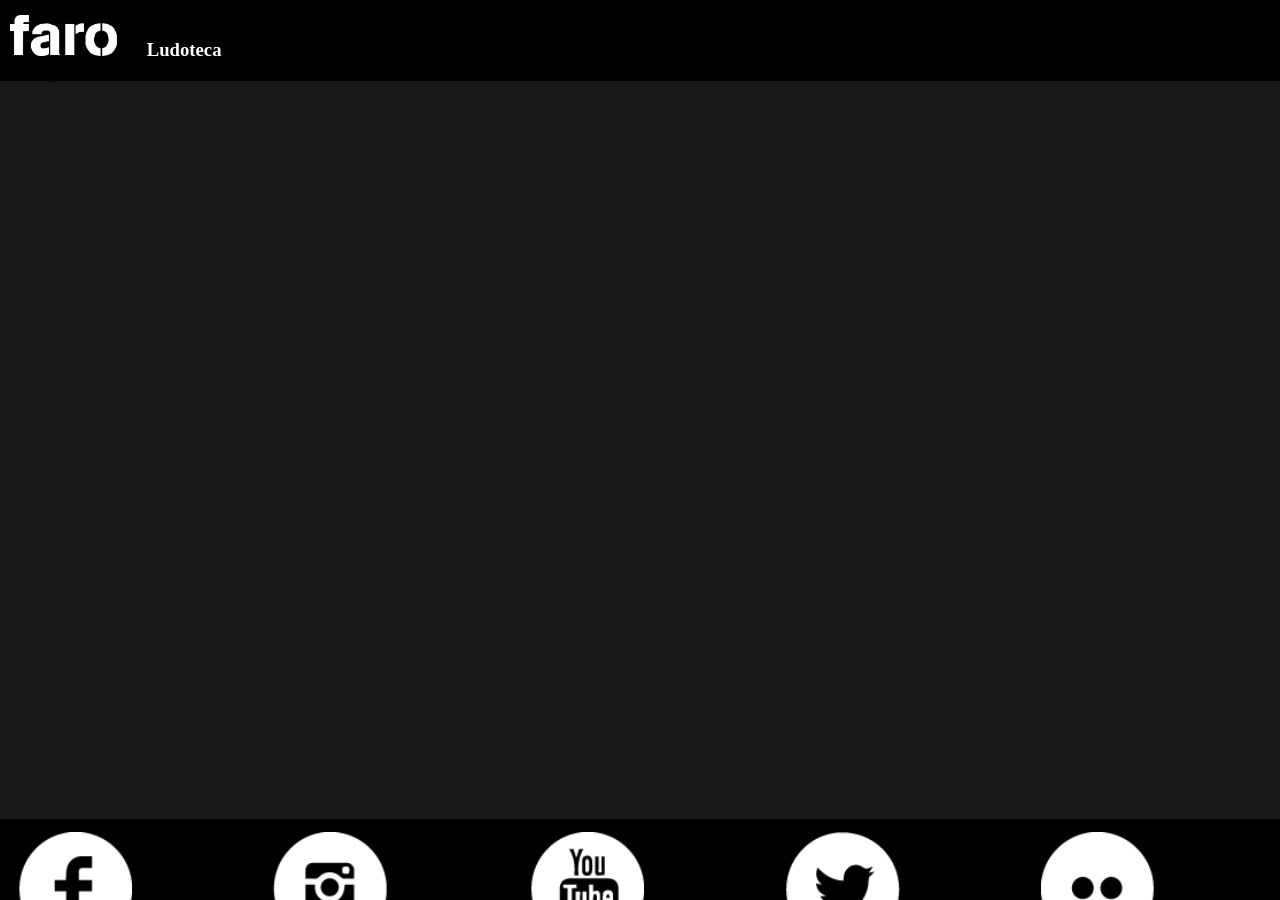
<file: ludoteca.html>
<!DOCTYPE html>
<html>
<head>
<title></title>
<meta charset="utf-8">
<meta name="viewport" content="width=device-width, initial-scale=1.0, user-scalable=0, minimum-scale=1.0, maximum-scale=1.0">

     <link rel="stylesheet" type="text/css" href="css/page.css" />
 <script type="text/javascript" src="js/jquery.min.js"></script>


<style>
html{
	margin:0;}
body{
	width:100%;
	margin:0;
	}


 #page {
	margin:0% 0% 0% 2%;
	width:96%;
	height:100%;
}


 #page #content {
	width:99%;
	background-color: #000;
	border:2px solid #000;
	margin-top:2%;
	color:#FFF;
}

 #page #content .flip {
	padding:5px;
	text-align:center;
	background: #000;
	cursor:pointer;
    font-weight: bold;
	

}
 #page #content .panel {
	background: #FFF;
	display:none;
}

 #page #content .panel {
	width:100%;
}
 #page #content .photo{width:100%;}
 #page #content .photo img {
	width:100%;
	height:10%;
}

 #page #content .info {
	width:100%;
	height:100%;
}
 #page #content .info p {
margin-top:0px;
height:auto;
color:#000;
}
 .titulo{margin-top:0;
font-family:Verdana, Geneva, sans-serif;
border-bottom: 2px solid #333;}
 .fecha{
	border-top:2px solid #000;
	padding:.2em;
	font-style:oblique;
}
 .nombre{
	font-size:1.5em;
}

#contenido{margin-top:65px;margin-bottom:65px;width:99%;}


</style>

</head>
<body>
   <header>
        <div id="title">
        <div id="back-btn"><a id="return" href="#"><img src="img/flechas-01.png"/></a></div>
        <img  src="img/prueba.png"/>
          <div id="title0"><h3>Ludoteca</h3></div>
          </div>
</header>
    
	
       <div id="page">
       <div id="contenido">
	


</div>
    </div>
     <footer>
    <div><a href="https://www.facebook.com/faro.deoriente"><input type="image" src="img/Face_White.png"/></a></div>
	<div><a href="https://instagram.com/farodeoriente/"><input type="image" src="img/Insta_White.png"/></a></div>
	<div><a href="https://www.youtube.com/user/Farodeorienteoficial"><input type="image" src="img/Youtube_White.png"/></a></div>
    <div><a href="https://twitter.com/farodeoriente"><input type="image" src="img/Tuiter_White.png"/></a></div>
    <div><a href="https://www.flickr.com/photos/29978342@N03"><input type="image" src="img/Flicker_White.png"/></a></div>

      </footer>
      

<script type="application/javascript">
$(document).ready(function(){
	var estado = false;
	$(".a .flip").on('click',function(){
		$(".a .panel").slideToggle();
		if(estado == true){
		$(this).text("Leer");
			estado = false;
		}else{
			$(this).text("Cerrar")
			estado = true;
			}
	});
	var estado = false;
	$(".b .flip").on('click',function(){
		$(".b .panel").slideToggle();
		if(estado == true){
		$(this).text("Leer");
			estado = false;
		}else{
			$(this).text("Cerrar")
			estado = true;
			}
	});
	var estado = false;
	$(".c .flip").on('click',function(){
		$(".c .panel").slideToggle();
		if(estado == true){
		$(this).text("Leer");
			estado = false;
		}else{
			$(this).text("Cerrar")
			estado = true;
			}
	});
	var estado = false;
	$(".d .flip").on('click',function(){
		$(".d .panel").slideToggle();
		if(estado == true){
		$(this).text("Leer");
			estado = false;
		}else{
			$(this).text("Cerrar")
			estado = true;
			}
	});
	var estado = false;
	$(".e .flip").on('click',function(){
		$(".e .panel").slideToggle();
		if(estado == true){
		$(this).text("Leer");
			estado = false;
		}else{
			$(this).text("Cerrar")
			estado = true;
			}
	});
	var estado = false;
	$(".f .flip").on('click',function(){
		$(".f .panel").slideToggle();
		if(estado == true){
		$(this).text("Leer");
			estado = false;
		}else{
			$(this).text("Cerrar")
			estado = true;
			}
	});
	var estado = false;
	$(".g .flip").on('click',function(){
		$(".g .panel").slideToggle();
		if(estado == true){
		$(this).text("Leer");
			estado = false;
		}else{
			$(this).text("Cerrar")
			estado = true;
			}
	});
	var estado = false;
	$(".h .flip").on('click',function(){
		$(".h .panel").slideToggle();
		if(estado == true){
		$(this).text("Leer");
			estado = false;
		}else{
			$(this).text("Cerrar")
			estado = true;
			}
	});
	var estado = false;
	$(".i .flip").on('click',function(){
		$(".i .panel").slideToggle();
		if(estado == true){
		$(this).text("Leer");
			estado = false;
		}else{
			$(this).text("Cerrar")
			estado = true;
			}
	});
	var estado = false;
	$(".j .flip").on('click',function(){
		$(".j .panel").slideToggle();
		if(estado == true){
		$(this).text("Leer");
			estado = false;
		}else{
			$(this).text("Cerrar")
			estado = true;
			}
	});
	var estado = false;
	$(".k .flip").on('click',function(){
		$(".k .panel").slideToggle();
		if(estado == true){
		$(this).text("Leer");
			estado = false;
		}else{
			$(this).text("Cerrar")
			estado = true;
			}
	});
	var estado = false;
	$(".l .flip").on('click',function(){
		$(".l .panel").slideToggle();
		if(estado == true){
		$(this).text("Leer");
			estado = false;
		}else{
			$(this).text("Cerrar")
			estado = true;
			}
	});
	var estado = false;
	$(".m .flip").on('click',function(){
		$(".m .panel").slideToggle();
		if(estado == true){
		$(this).text("Leer");
			estado = false;
		}else{
			$(this).text("Cerrar")
			estado = true;
			}
	});
	var estado = false;
	$(".n .flip").on('click',function(){
		$(".n .panel").slideToggle();
		if(estado == true){
		$(this).text("Leer");
			estado = false;
		}else{
			$(this).text("Cerrar")
			estado = true;
			}
	});
	var estado = false;
	$(".o .flip").on('click',function(){
		$(".o .panel").slideToggle();
		if(estado == true){
		$(this).text("Leer");
			estado = false;
		}else{
			$(this).text("Cerrar")
			estado = true;
			}
	});
	var estado = false;
	$(".p .flip").on('click',function(){
		$(".p .panel").slideToggle();
		if(estado == true){
		$(this).text("Leer");
			estado = false;
		}else{
			$(this).text("Cerrar")
			estado = true;
			}
	});
	var estado = false;
	$(".q .flip").on('click',function(){
		$(".q .panel").slideToggle();
		if(estado == true){
		$(this).text("Leer");
			estado = false;
		}else{
			$(this).text("Cerrar")
			estado = true;
			}
	});
	var estado = false;
	$(".r .flip").on('click',function(){
		$(".r .panel").slideToggle();
		if(estado == true){
		$(this).text("Leer");
			estado = false;
		}else{
			$(this).text("Cerrar")
			estado = true;
			}
	});
	var estado = false;
	$(".s .flip").on('click',function(){
		$(".s .panel").slideToggle();
		if(estado == true){
		$(this).text("Leer");
			estado = false;
		}else{
			$(this).text("Cerrar")
			estado = true;
			}
	});
	var estado = false;
	$(".t .flip").on('click',function(){
		$(".t .panel").slideToggle();
		if(estado == true){
		$(this).text("Leer");
			estado = false;
		}else{
			$(this).text("Cerrar")
			estado = true;
			}
	});
	var estado = false;
	$(".u .flip").on('click',function(){
		$(".u .panel").slideToggle();
		if(estado == true){
		$(this).text("Leer");
			estado = false;
		}else{
			$(this).text("Cerrar")
			estado = true;
			}
	});
	var estado = false;
	$(".v .flip").on('click',function(){
		$(".v .panel").slideToggle();
		if(estado == true){
		$(this).text("Leer");
			estado = false;
		}else{
			$(this).text("Cerrar")
			estado = true;
			}
	});
	var estado = false;
	$(".w .flip").on('click',function(){
		$(".w .panel").slideToggle();
		if(estado == true){
		$(this).text("Leer");
			estado = false;
		}else{
			$(this).text("Cerrar")
			estado = true;
			}
	});
	var estado = false;
	$(".x .flip").on('click',function(){
		$(".x .panel").slideToggle();
		if(estado == true){
		$(this).text("Leer");
			estado = false;
		}else{
			$(this).text("Cerrar")
			estado = true;
			}
	});
	var estado = false;
	$(".y .flip").on('click',function(){
		$(".y .panel").slideToggle();
		if(estado == true){
		$(this).text("Leer");
			estado = false;
		}else{
			$(this).text("Cerrar")
			estado = true;
			}
	});
	var estado = false;
	$(".z .flip").on('click',function(){
		$(".z .panel").slideToggle();
		if(estado == true){
		$(this).text("Leer");
			estado = false;
		}else{
			$(this).text("Cerrar")
			estado = true;
			}
	});

});

</script>
<script type="text/javascript">
$(document).ready(function(){
   var refreshId = setInterval('load-async', 3000);
   $.ajaxSetup({ cache: false });
 });
 
 $(document).ready(function(){
	  $("#contenido").text('Cargando....');
      $("#contenido").load("http://www.farodeoriente.org/prueba/ludoteca.html");
   });
</script>

</body>
</html>
</file>
<file: css/page.css>
@charset "utf-8";
*{
	margin: 0;
	padding: 0;
}
body{
	width:100%;
	height:100%;
	padding:0;
	margin:0;	
	background:  rgba(0, 0, 0, 0.9)

}
 header{
	background:  rgba(0, 0, 0, .95);
	width:100%;
	top:0;
	height:9%;
	position:fixed;
	z-index:3;
}

footer{
	width:100%;
	height:9%;
	background:  rgba(0, 0, 0, .95);
	position:fixed;
	bottom:0;
	z-index:3;		
}
footer div{
	display:inline-block;
	float:left;
	width:20%;
	height:auto;
	background:none;
	outline:none;	
}
footer div input{
	margin-left:17px;
	width:45%;
	height:65%;
	margin-top:13px;
	outline:none;
}
#back-btn{display:none;}

#back-btn {
	height:100%;
	float:left;
}
#title {
	height:100%;
	color:#FFF;
	margin:15px 0 0 10px}
#title img{
	display:inline-block;
	height:50%;
	position:relative;
}
#title0 {
	display:inline-block;
	top:2.5%;
	margin-left:2%;
}
#title0 p{
	font-size:110%;
	display:inline-block;
	}
.section{
	background:none;
}


.cartelera {
position:absolute;
background:none;
top:9%;
width:100%;
height:31.1%;
}
.cartelera .slider{
	width: 100%;
	height: 100%;
	position:absolute;
	overflow:hidden;
  }
.cartelera .slider div img{width:100%;height:75%;}
 #page {
	margin:0% 0% 0% 2%;
	width:96%;
	height:100%;
	overflow:auto;
}
.header-1 {
	position:absolute;
	width:100%;
	height:7.1%;
	top:40%;
		background:  rgba(0, 0, 0, .95);

}
 #header-2{
	text-align:center;
	font-size:2em;
	color:white;
	height:100%;

}

@media only screen and (min-width:768px) and (max-width:959px){
	.cartelera {
position:absolute;
background:none;
top:5%;
width:100%;
height:40%;
}

.cartelera .slider div img{width:100%;height:65%;}
#title img{
	display:inline-block;
	height:50%;
	position:relative;
}
#title {
	margin:10px 0 0 10px}

 header{
	background:  rgba(0, 0, 0, .95);
	width:100%;
	top:0;
	height:5%;
	position:fixed;
	z-index:3;
}
footer{
	width:100%;
	height:5%;
	background:  rgba(0, 0, 0, .95);
	position:fixed;
	bottom:0;
}
.header-1 {
	position: absolute;
	width: 100%;
	height: 5%;
	top: 35%;
	background: rgba(0, 0, 0, .95);

}
 #header-2{
	text-align:center;
	font-size:2em;
	color:white;
	height:100%;

}
footer div input{
	margin-left:55%;
	width:35%;
	height:50%;
	margin-top:13px;
	outline:none;
}
footer div{
	outline:none;	
		width:18%;

}


}
</file>
